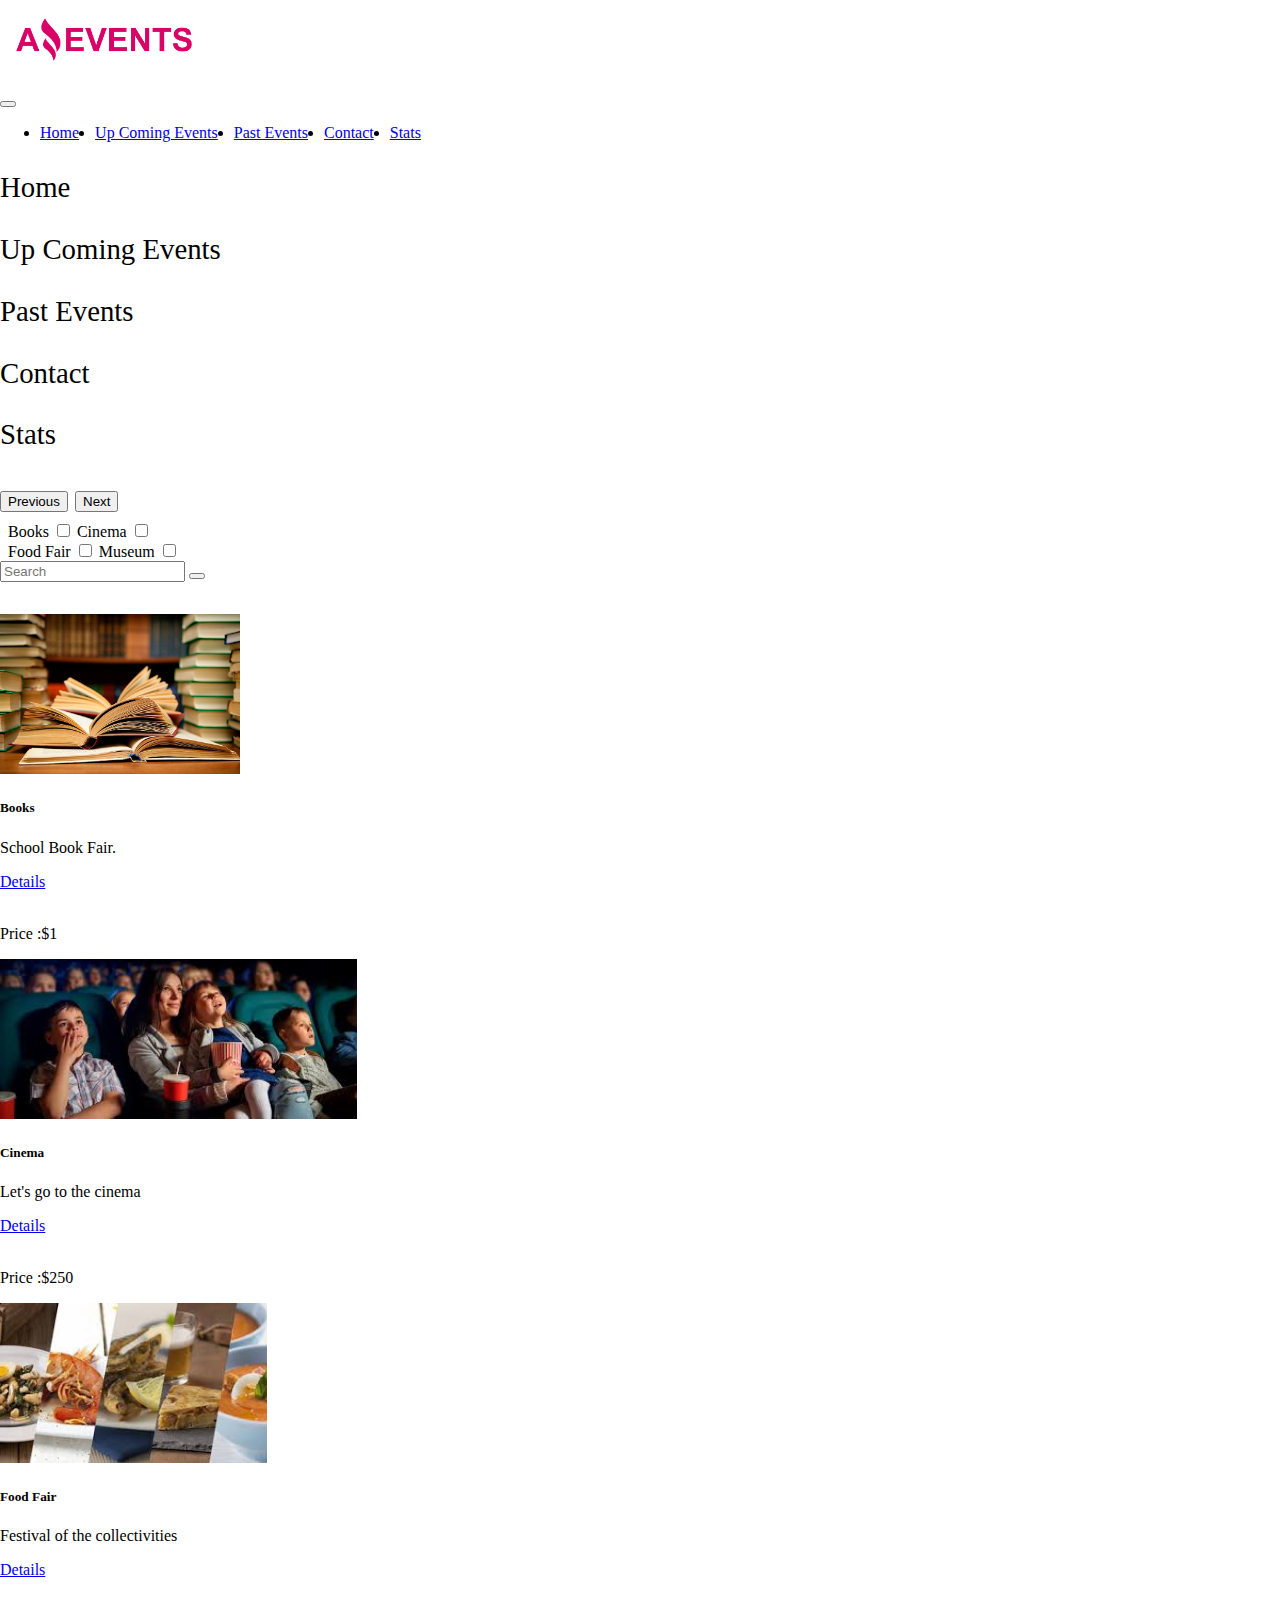
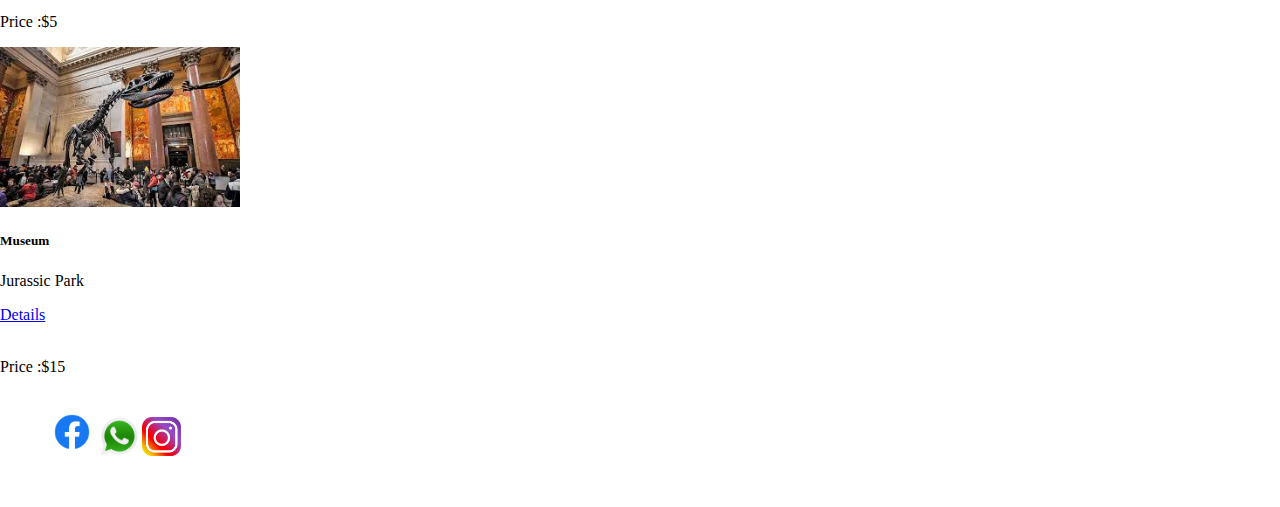
<file: assets/index.html>
<!DOCTYPE html>
<html lang="en">
<head>
    <meta charset="UTF-8">
    <meta http-equiv="X-UA-Compatible" content="IE=edge">
    <meta name="viewport" content="width=device-width, initial-scale=1.0">
    <link rel="stylesheet" href="../assets/style/style.css">
    <link href="https://cdn.jsdelivr.net/npm/bootstrap@5.3.0-alpha3/dist/css/bootstrap.min.css" rel="stylesheet" integrity="sha384-KK94CHFLLe+nY2dmCWGMq91rCGa5gtU4mk92HdvYe+M/SXH301p5ILy+dN9+nJOZ" crossorigin="anonymous">
    <link rel="shortcut icon" href="./imgs/Logo Amazing Events 2.png" type="image/x-icon">
    <title>Events</title>
</head>
<body>
    <header class="bg-dark" >    
        <div class="d-flex justify-content-sm-between ">
            <img class="logo" src="./imgs/Logo Amazing Events.png" alt="">
        <nav id="nav-bar"  class="navbar navbar-expand-lg navbar d-flex flex-row mb-3 ">
            <div class="container-fluid">
              <button class="navbar-toggler" type="button" data-bs-toggle="collapse" data-bs-target="#navbarText" aria-controls="navbarText" aria-expanded="false" aria-label="Toggle navigation">
                <span class="navbar-toggler-icon bg-white"></span>
              </button>
              <div class="collapse navbar-collapse" id="navbarText">
                <ul id="ul-nav" class="navbar-nav me-auto mb-2 mb-lg-0">
                  <li class="nav-item border border-dark-subtle rounded-2 ">
                    <a class="nav-link active text-white" aria-current="page" href="#" id="items-bar1">Home</a>
                  </li>
                  <li class="nav-item border border-dark-subtle rounded-2">
                    <a class="nav-link text-white" href="./pages/upcoming.html" id="items-bar2">Up Coming Events</a>
                  </li>
                  <li class="nav-item border border-dark-subtle rounded-2">
                    <a class="nav-link text-white" href="./pages/pastevents.html" id="items-bar3">Past Events</a>
                  </li>
                  <li class="nav-item border border-dark-subtle rounded-2">
                    <a class="nav-link text-white" href="./pages/contact.html" id="items-bar4"> Contact</a>
                  </li>
                  <li class="nav-item border border-dark-subtle rounded-2">
                    <a class="nav-link text-white" href="./pages/stats.html" id="items-bar5">Stats</a>
                  </li>
                </ul>
              </div>
            </div>
          </nav>
        </div>
        <div id="carouselExampleControlsNoTouching" class="carousel slide bg-dark" data-bs-touch="false">
            <div class="carousel-inner">
              <div class="carousel-item active text-center text-white">
                <p>Home</p>
              </div>
              <div class="carousel-item text-center text-white">
                <p>Up Coming Events</p>
              </div>
              <div class="carousel-item text-center text-white">
                <p>Past Events</p>
              </div>
              <div class="carousel-item text-center text-white">
                <p>Contact</p>
              </div>
              <div class="carousel-item text-center text-white">
                <p>Stats</p>
              </div>
            </div>
            <button class="carousel-control-prev" type="button" data-bs-target="#carouselExampleControlsNoTouching" data-bs-slide="prev">
              <span class="carousel-control-prev-icon" aria-hidden="true"></span>
              <span class="visually-hidden">Previous</span>
            </button>
            <button class="carousel-control-next" type="button" data-bs-target="#carouselExampleControlsNoTouching" data-bs-slide="next">
              <span class="carousel-control-next-icon" aria-hidden="true"></span>
              <span class="visually-hidden">Next</span>
            </button>
          </div>
    </header>
    <main>
      <article class=" d-flex justify-content-around">
        <div id="checkbox" class="d-flex flex-column  ">
          <div><label for="check-books" >Books <input class="form-check-input" id="check-books" type="checkbox"></label>
            <label for="check-cine">Cinema <input class="form-check-input" type="checkbox" id="check-cine"></label></div>
          <div><label for="check-food">Food Fair <input class="form-check-input" type="checkbox" id="check-food"></label>
            <label for="check-museum">Museum <input class="form-check-input" type="checkbox" id="check-museum"></label></div>
        </div>
        <nav class="navbar bg-body-tertiary">
          <div class="container-fluid">
            <form class="d-flex" role="search">
              <input class="form-control me-2" type="search" placeholder="Search" aria-label="Search">
              <button class="btn btn-outline-success" type="submit"></button>
            </form>
          </div>
        </nav> 
      </article>
     
           
        <div id="cards" class="d-flex justify-content-center row">
            <div class="card shadow" style="width: 18rem;">
                <img src="./imgs/Books.jpg" class="card-img-top" alt="...">
                <div class="card-body">
                  <h5 class="card-title">Books</h5>
                  <p class="card-text">School Book Fair.</p>
                  <a href="./pages/books.html" class="btn btn-primary">Details</a><br><br>
                  <p>Price :$1</p>
                </div>
              </div>
              <div class="card shadow" style="width: 18rem;">
                <img src="./imgs/Cine7.jpg" class="card-img-top" alt="...">
                <div class="card-body">
                  <h5 class="card-title">Cinema</h5>
                  <p class="card-text">Let's go to the cinema</p>
                  <a href="./pages/cinema.html" class="btn btn-primary">Details</a><br><br>
                  <p>Price :$250</p>
                </div>
              </div>
              <div class="card shadow" style="width: 18rem;">
                <img src="./imgs/Feria de comidas7.jpg" class="card-img-top" alt="...">
                <div class="card-body">
                  <h5 class="card-title">Food Fair</h5>
                  <p class="card-text">Festival of the collectivities</p>
                  <a href="./pages/foodfair.html" class="btn btn-primary">Details</a><br><br>
                  <p>Price :$5</p>
                </div>
              </div>
              <div class="card shadow" style="width: 18rem;">
                <img src="./imgs/Salida al museo5.jpg" class="card-img-top" alt="...">
                <div class="card-body">
                  <h5 class="card-title">Museum</h5>
                  <p class="card-text">Jurassic Park</p>
                  <a href="./pages/museum.html" class="btn btn-primary">Details</a><br><br>
                  <p>Price :$15</p>
                </div>
              </div>
        </div>
    </main>
    <footer class="d-flex justify-content-between align-items-center bg-dark "> 
      <div id="container-png" class="d-flex justify-content-between align-items-center">
        <a href=""><img class="png1" src="./imgs/facebook-logo-0.png" alt=""></a>
        <a href=""><img class="png2" src="./imgs/pngtree-whatsapp-phone-icon-png-image_6315989.png" alt=""></a>
        <a href=""><img class="png2" src="./imgs/instagram-logo-svg-vector-for-print.svg" alt=""></a>
      </div>
      <h3>
        Cohort-48
      </h3>
    </footer>

    <script src="https://cdn.jsdelivr.net/npm/bootstrap@5.3.0-alpha3/dist/js/bootstrap.bundle.min.js" integrity="sha384-ENjdO4Dr2bkBIFxQpeoTz1HIcje39Wm4jDKdf19U8gI4ddQ3GYNS7NTKfAdVQSZe" crossorigin="anonymous"></script>
    </body>
    </html>
</file>
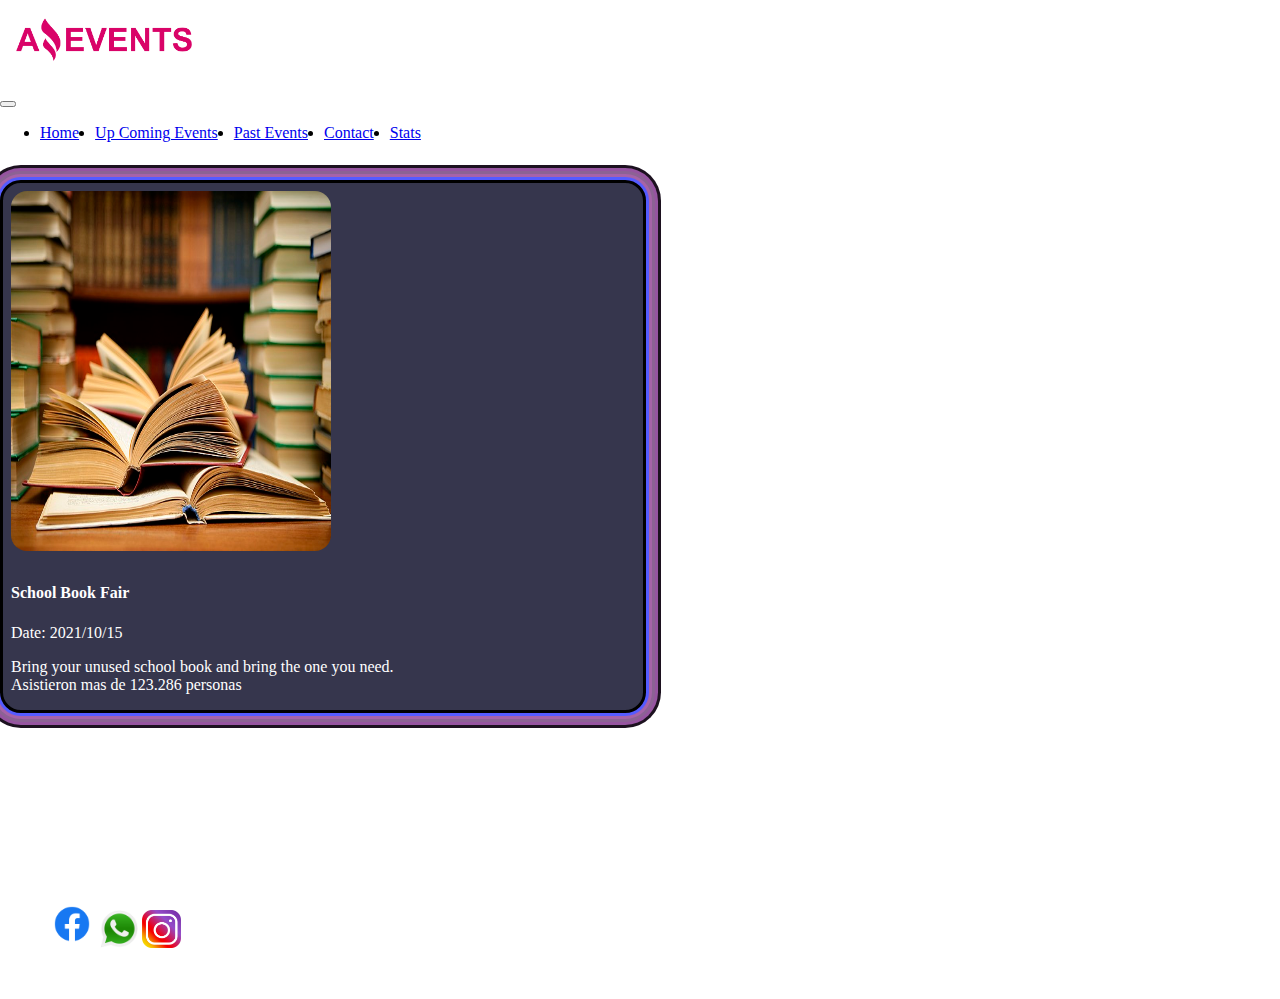
<file: assets/pages/books.html>
<!DOCTYPE html>
<html lang="en">
<head>
    <meta charset="UTF-8">
    <meta http-equiv="X-UA-Compatible" content="IE=edge">
    <meta name="viewport" content="width=device-width, initial-scale=1.0">
    <link rel="stylesheet" href="../style/style.css">
    <link href="https://cdn.jsdelivr.net/npm/bootstrap@5.3.0-alpha3/dist/css/bootstrap.min.css" rel="stylesheet" integrity="sha384-KK94CHFLLe+nY2dmCWGMq91rCGa5gtU4mk92HdvYe+M/SXH301p5ILy+dN9+nJOZ" crossorigin="anonymous">
    <link rel="shortcut icon" href="../imgs/Logo Amazing Events 2.png" type="image/x-icon">
    <title>Events</title>
</head>
<body>
    <header class="bg-dark" >
        
        <div class="d-flex justify-content-sm-between ">
            <img class="logo" src="../imgs/Logo Amazing Events.png" alt="">
        <nav id="nav-bar" class="navbar navbar-expand-lg navbar d-flex flex-row mb-3 ">
            <div class="container-fluid">
              <button class="navbar-toggler" type="button" data-bs-toggle="collapse" data-bs-target="#navbarText" aria-controls="navbarText" aria-expanded="false" aria-label="Toggle navigation">
                <span class="navbar-toggler-icon bg-white"></span>
              </button>
              <div class="collapse navbar-collapse" id="navbarText">
                <ul id="ul-nav" class="navbar-nav me-auto mb-2 mb-lg-0">
                  <li class="nav-item border border-dark-subtle rounded-2 ">
                    <a class="nav-link active text-white" aria-current="page" href="../index.html">Home</a>
                  </li>
                  <li class="nav-item border border-dark-subtle rounded-2">
                    <a class="nav-link text-white" href="./upcoming.html" id="items-bar">Up Coming Events</a>
                  </li>
                  <li class="nav-item border border-dark-subtle rounded-2">
                    <a class="nav-link text-white" href="./pastevents.html" id="items-bar">Past Events</a>
                  </li>
                  <li class="nav-item border border-dark-subtle rounded-2">
                    <a class="nav-link text-white" href="./contact.html" id="items-bar"> Contact</a>
                  </li>
                  <li class="nav-item border border-dark-subtle rounded-2">
                    <a class="nav-link text-white" href="./stats.html" id="items-bar">Stats</a>
                  </li>
                </ul>
              </div>
            </div>
          </nav>
        </div>
        
    </header>
    <main class="d-flex justify-content-center align-items-center">
        <article id="card-details" class="d-flex align-content-center">
            <img id="details" src="../imgs/Books.jpg" alt="">
            <div class="decription-details">
         <h4>School Book Fair</h4>
         <p>Date: 2021/10/15</p>
         <p>
            Bring your unused school book and bring the one you need. <br>
            Asistieron mas de 123.286 personas<br>
         </p>
            </div>
        </article>
    </main>
    <footer class="d-flex justify-content-between align-items-center bg-dark "> 
      <div id="container-png" class="d-flex justify-content-between align-items-center">
        <a href=""><img class="png1" src="../imgs/facebook-logo-0.png" alt=""></a>
        <a href=""><img class="png2" src="../imgs/pngtree-whatsapp-phone-icon-png-image_6315989.png" alt=""></a>
        <a href=""><img class="png2" src="../imgs/instagram-logo-svg-vector-for-print.svg" alt=""></a>
      </div>
      <h3>
        Cohort-48
      </h3>
    </footer>

    <script src="https://cdn.jsdelivr.net/npm/bootstrap@5.3.0-alpha3/dist/js/bootstrap.bundle.min.js" integrity="sha384-ENjdO4Dr2bkBIFxQpeoTz1HIcje39Wm4jDKdf19U8gI4ddQ3GYNS7NTKfAdVQSZe" crossorigin="anonymous"></script>
    </body>
    </html>
</file>
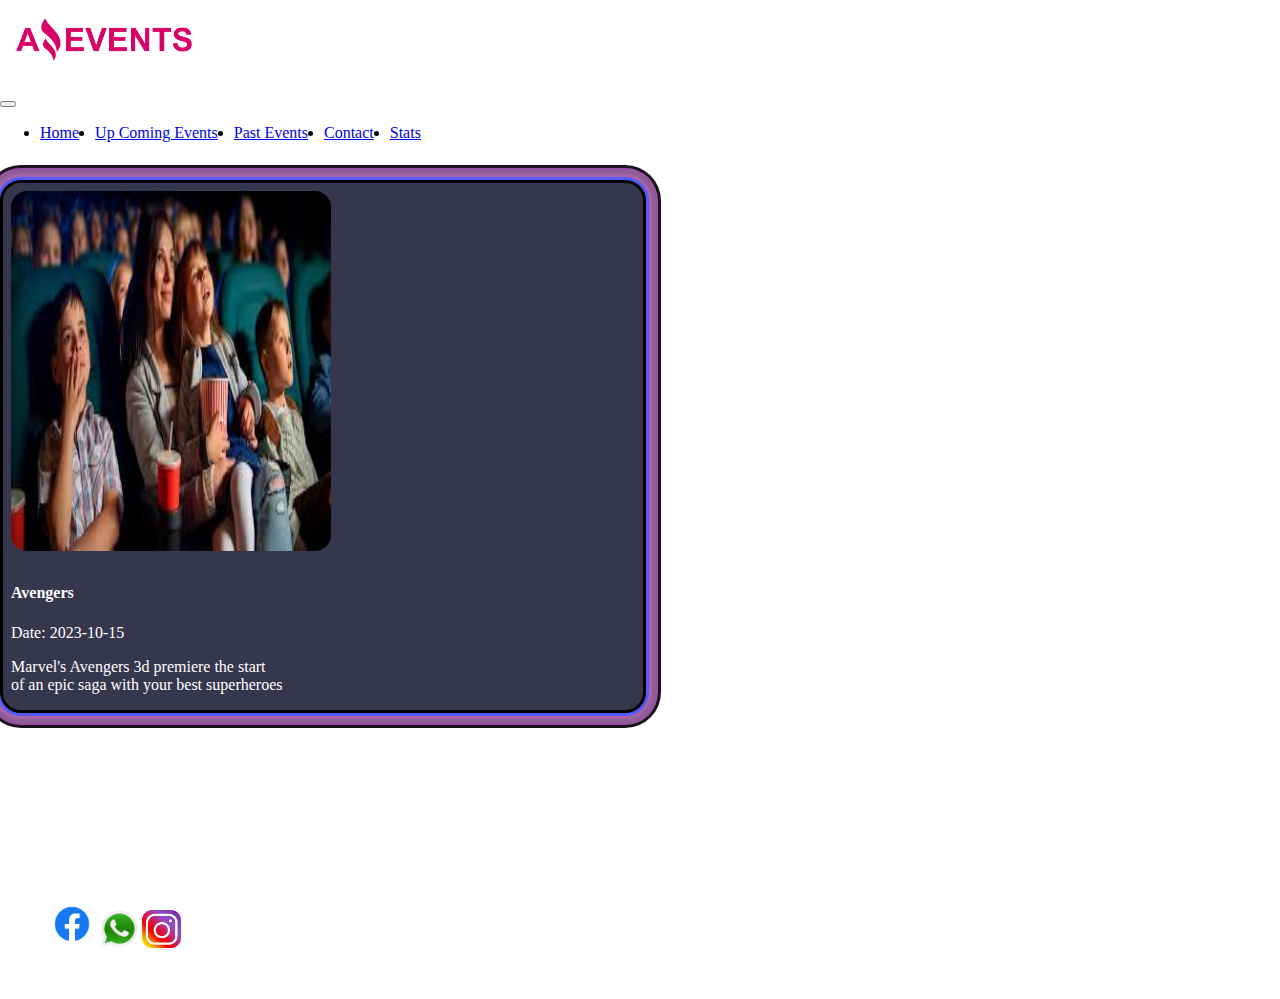
<file: assets/pages/cinema.html>
<!DOCTYPE html>
<html lang="en">
<head>
    <meta charset="UTF-8">
    <meta http-equiv="X-UA-Compatible" content="IE=edge">
    <meta name="viewport" content="width=device-width, initial-scale=1.0">
    <link rel="stylesheet" href="../style/style.css">
    <link href="https://cdn.jsdelivr.net/npm/bootstrap@5.3.0-alpha3/dist/css/bootstrap.min.css" rel="stylesheet" integrity="sha384-KK94CHFLLe+nY2dmCWGMq91rCGa5gtU4mk92HdvYe+M/SXH301p5ILy+dN9+nJOZ" crossorigin="anonymous">
    <link rel="shortcut icon" href="../imgs/Logo Amazing Events 2.png" type="image/x-icon">
    <title>Events</title>
</head>
<body>
    <header class="bg-dark" >
        <div class="d-flex justify-content-sm-between ">
            <img class="logo" src="../imgs/Logo Amazing Events.png" alt="">
        <nav id="nav-bar" class="navbar navbar-expand-lg navbar d-flex flex-row mb-3 ">
            <div class="container-fluid">
              <button class="navbar-toggler" type="button" data-bs-toggle="collapse" data-bs-target="#navbarText" aria-controls="navbarText" aria-expanded="false" aria-label="Toggle navigation">
                <span class="navbar-toggler-icon bg-white"></span>
              </button>
              <div class="collapse navbar-collapse" id="navbarText">
                <ul id="ul-nav" class="navbar-nav me-auto mb-2 mb-lg-0">
                  <li class="nav-item border border-dark-subtle rounded-2 ">
                    <a class="nav-link active text-white" aria-current="page" href="../index.html" id="items-bar">Home</a>
                  </li>
                  <li class="nav-item border border-dark-subtle rounded-2">
                    <a class="nav-link text-white" href="./upcoming.html" id="items-bar">Up Coming Events</a>
                  </li>
                  <li class="nav-item border border-dark-subtle rounded-2">
                    <a class="nav-link text-white" href="./pastevents.html" id="items-bar">Past Events</a>
                  </li>
                  <li class="nav-item border border-dark-subtle rounded-2">
                    <a class="nav-link text-white" href="./contact.html" id="items-bar"> Contact</a>
                  </li>
                  <li class="nav-item border border-dark-subtle rounded-2">
                    <a class="nav-link text-white" href="./stats.html" id="items-bar">Stats</a>
                  </li>
                </ul>
              </div>
            </div>
          </nav>
        </div>
   
    </header>
       <main class="d-flex justify-content-center align-items-center">
        <article id="card-details" class="d-flex align-content-center">
            <img id="details" class="d-flex object-fit-cover" src="../imgs/Cine7.jpg" alt="">
            <div class="decription-details">
         <h4>Avengers</h4>
         <p>Date: 2023-10-15</p>
         <p>
            Marvel's Avengers 3d premiere the start<br>
            of an epic saga with your best superheroes
         </p>
            </div>
        </article>
    </main>
    <footer class="d-flex justify-content-between align-items-center bg-dark "> 
      <div id="container-png" class="d-flex justify-content-between align-items-center">
        <a href=""><img class="png1" src="../imgs/facebook-logo-0.png" alt=""></a>
        <a href=""><img class="png2" src="../imgs/pngtree-whatsapp-phone-icon-png-image_6315989.png" alt=""></a>
        <a href=""><img class="png2" src="../imgs/instagram-logo-svg-vector-for-print.svg" alt=""></a>
      </div>
      <h3>
        Cohort-48
      </h3>
    </footer>

    <script src="https://cdn.jsdelivr.net/npm/bootstrap@5.3.0-alpha3/dist/js/bootstrap.bundle.min.js" integrity="sha384-ENjdO4Dr2bkBIFxQpeoTz1HIcje39Wm4jDKdf19U8gI4ddQ3GYNS7NTKfAdVQSZe" crossorigin="anonymous"></script>
    </body>
    </html>
</file>
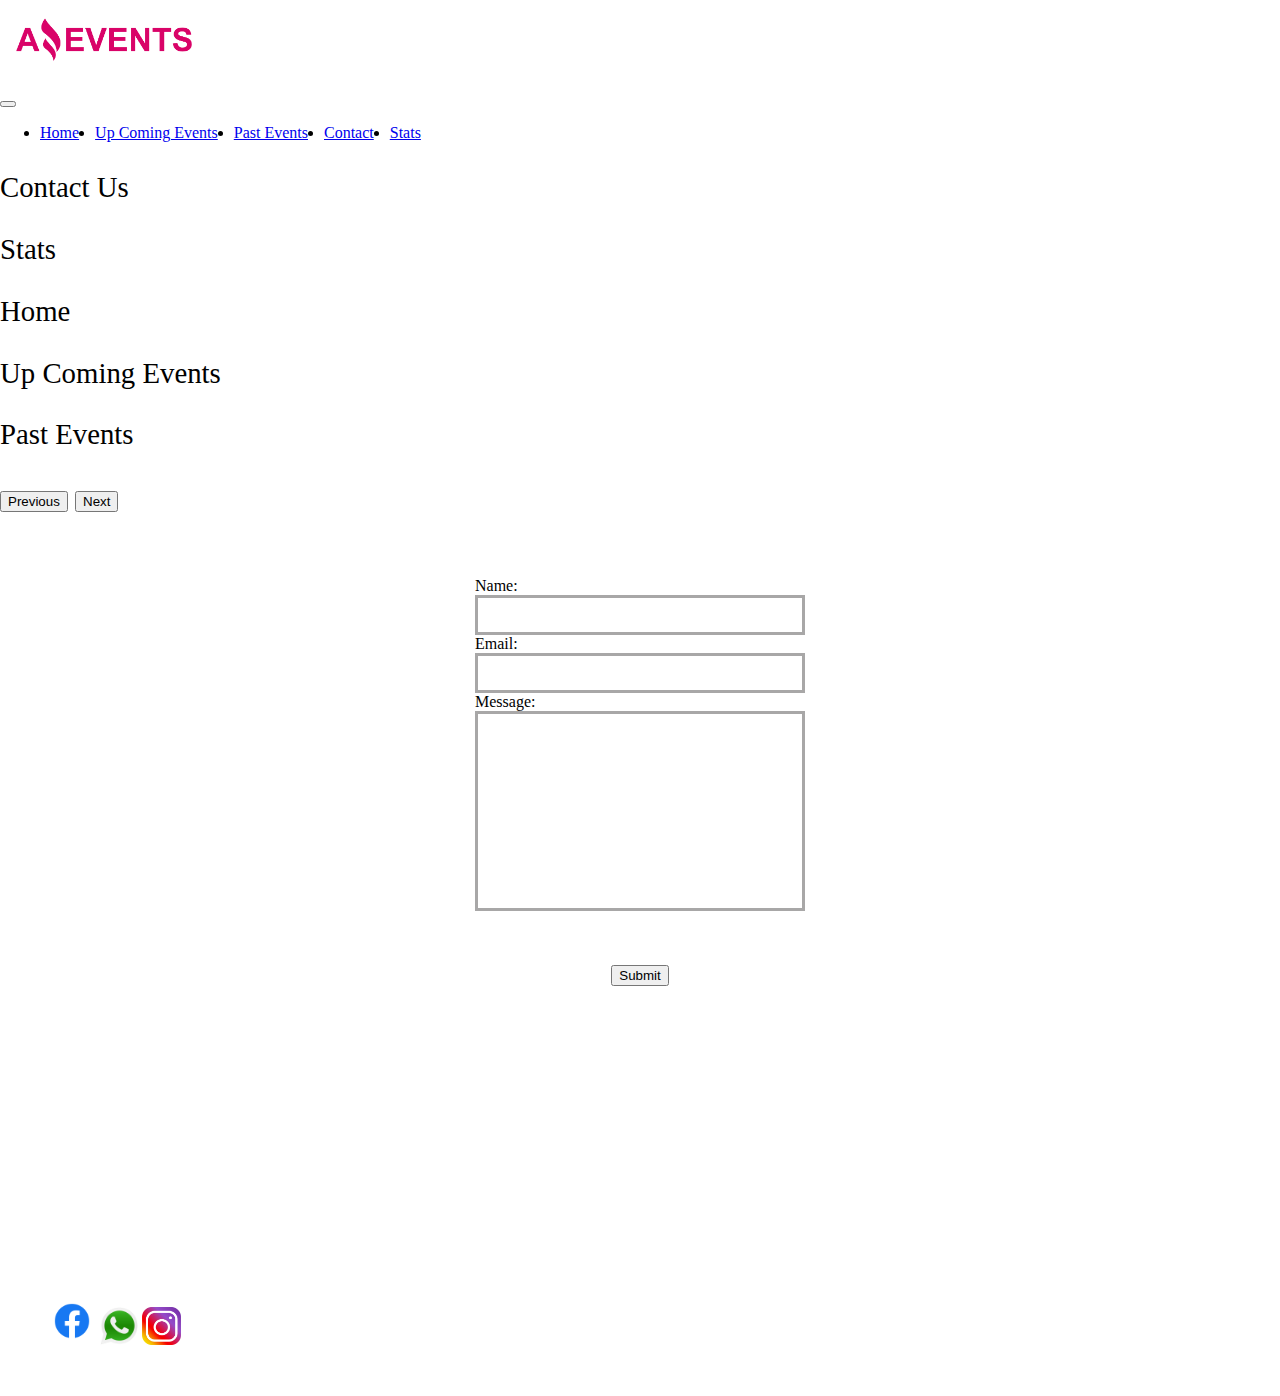
<file: assets/pages/contact.html>
<!DOCTYPE html>
<html lang="en">
<head>
    <meta charset="UTF-8">
    <meta http-equiv="X-UA-Compatible" content="IE=edge">
    <meta name="viewport" content="width=device-width, initial-scale=1.0">
    <link rel="stylesheet" href="../style/style.css">
    <link href="https://cdn.jsdelivr.net/npm/bootstrap@5.3.0-alpha3/dist/css/bootstrap.min.css" rel="stylesheet" integrity="sha384-KK94CHFLLe+nY2dmCWGMq91rCGa5gtU4mk92HdvYe+M/SXH301p5ILy+dN9+nJOZ" crossorigin="anonymous">
    <link rel="shortcut icon" href="../imgs/Logo Amazing Events 2.png" type="image/x-icon">
    <title>Events</title>
</head>
<body>
    <header class="bg-dark" >
        <div class="d-flex justify-content-sm-between ">
            <img class="logo" src="../imgs/Logo Amazing Events.png" alt="">
        <nav id="nav-bar" class="navbar navbar-expand-lg navbar d-flex flex-row mb-3 ">
            <div class="container-fluid">
              <button class="navbar-toggler" type="button" data-bs-toggle="collapse" data-bs-target="#navbarText" aria-controls="navbarText" aria-expanded="false" aria-label="Toggle navigation">
                <span class="navbar-toggler-icon bg-white"></span>
              </button>
              <div class="collapse navbar-collapse" id="navbarText">
                <ul id="ul-nav" class="navbar-nav me-auto mb-2 mb-lg-0">
                  <li class="nav-item border border-dark-subtle rounded-2 ">
                    <a class="nav-link active text-white" aria-current="page" href="../index.html" id="items-bar1">Home</a>
                  </li>
                  <li class="nav-item border border-dark-subtle rounded-2">
                    <a class="nav-link text-white" href="./upcoming.html" id="items-bar2">Up Coming Events</a>
                  </li>
                  <li class="nav-item border border-dark-subtle rounded-2">
                    <a class="nav-link text-white" href="./pastevents.html" id="items-bar3">Past Events</a>
                  </li>
                  <li class="nav-item border border-dark-subtle rounded-2">
                    <a class="nav-link text-white" href="#" id="items-bar4"> Contact</a>
                  </li>
                  <li class="nav-item border border-dark-subtle rounded-2">
                    <a class="nav-link text-white" href="./stats.html" id="items-bar5">Stats</a>
                  </li>
                </ul>
              </div>
            </div>
          </nav>
        </div>
        <div id="carouselExampleControlsNoTouching" class="carousel slide bg-dark" data-bs-touch="false">
            <div class="carousel-inner">
              <div class="carousel-item active text-center text-white">
                <p>Contact Us</p>
              </div>
              <div class="carousel-item text-center text-white">
                <p>Stats</p>
              </div>
              <div class="carousel-item  text-center text-white">
                <p>Home</p>
              </div>
              <div class="carousel-item text-center text-white">
                <p>Up Coming Events</p>
              </div>
              <div class="carousel-item text-center text-white">
                <p>Past Events</p>
              </div>
            </div>
            <button class="carousel-control-prev" type="button" data-bs-target="#carouselExampleControlsNoTouching" data-bs-slide="prev">
              <span class="carousel-control-prev-icon" aria-hidden="true"></span>
              <span class="visually-hidden">Previous</span>
            </button>
            <button class="carousel-control-next" type="button" data-bs-target="#carouselExampleControlsNoTouching" data-bs-slide="next">
              <span class="carousel-control-next-icon" aria-hidden="true"></span>
              <span class="visually-hidden">Next</span>
            </button>
          </div>
    </header>
    <main>
        <form id="form-contact" action="./show_data.html" method="get">
          <label for="">Name:<br><input class="form-control" type="text" name="" id="text-name"></label>
            <label for="Email">Email:<br><input class="form-control" type="email" name="email" id="text-email"></label>
            <label for="">Message:<br><input class="form-control" type="text" name="" id="text-mssg"></label>
        <br><br><br>
          <button type="submit" class="btn btn-primary" name="">Submit</button>
        </form>
    </main>
    <footer class="d-flex justify-content-between align-items-center bg-dark "> 
      <div id="container-png" class="d-flex justify-content-between align-items-center">
        <a href=""><img class="png1" src="../imgs/facebook-logo-0.png" alt=""></a>
        <a href=""><img class="png2" src="../imgs/pngtree-whatsapp-phone-icon-png-image_6315989.png" alt=""></a>
        <a href=""><img class="png2" src="../imgs/instagram-logo-svg-vector-for-print.svg" alt=""></a>
      </div>
      <h3>
        Cohort-48
      </h3>
    </footer>
    <script src="https://cdn.jsdelivr.net/npm/bootstrap@5.3.0-alpha3/dist/js/bootstrap.bundle.min.js" integrity="sha384-ENjdO4Dr2bkBIFxQpeoTz1HIcje39Wm4jDKdf19U8gI4ddQ3GYNS7NTKfAdVQSZe" crossorigin="anonymous"></script>
    </body>
    </html>
</file>
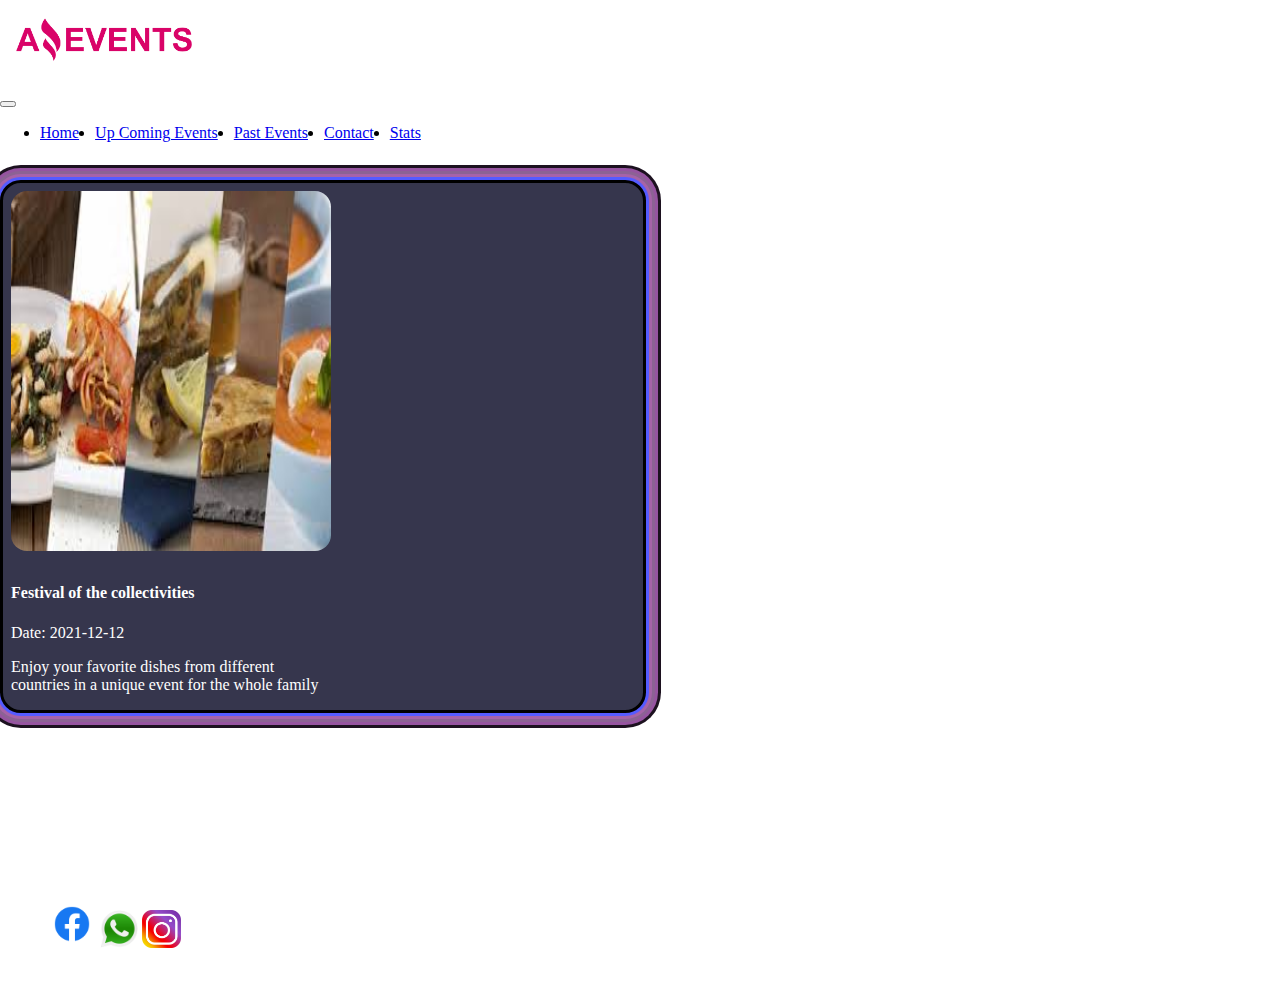
<file: assets/pages/foodfair.html>
<!DOCTYPE html>
<html lang="en">
<head>
    <meta charset="UTF-8">
    <meta http-equiv="X-UA-Compatible" content="IE=edge">
    <meta name="viewport" content="width=device-width, initial-scale=1.0">
    <link rel="stylesheet" href="../style/style.css">
    <link href="https://cdn.jsdelivr.net/npm/bootstrap@5.3.0-alpha3/dist/css/bootstrap.min.css" rel="stylesheet" integrity="sha384-KK94CHFLLe+nY2dmCWGMq91rCGa5gtU4mk92HdvYe+M/SXH301p5ILy+dN9+nJOZ" crossorigin="anonymous">
    <link rel="shortcut icon" href="../imgs/Logo Amazing Events 2.png" type="image/x-icon">
    <title>Events</title>
</head>
<body>
    <header class="bg-dark" >
        
        <div class="d-flex justify-content-sm-between ">
            <img class="logo" src="../imgs/Logo Amazing Events.png" alt="">
        <nav id="nav-bar" class="navbar navbar-expand-lg navbar d-flex flex-row mb-3 ">
            <div class="container-fluid">
              <button class="navbar-toggler" type="button" data-bs-toggle="collapse" data-bs-target="#navbarText" aria-controls="navbarText" aria-expanded="false" aria-label="Toggle navigation">
                <span class="navbar-toggler-icon bg-white"></span>
              </button>
              <div class="collapse navbar-collapse" id="navbarText">
                <ul id="ul-nav" class="navbar-nav me-auto mb-2 mb-lg-0">
                  <li class="nav-item border border-dark-subtle rounded-2 ">
                    <a class="nav-link active text-white" aria-current="page" href="../index.html" id="items-bar1">Home</a>
                  </li>
                  <li class="nav-item border border-dark-subtle rounded-2">
                    <a class="nav-link text-white" href="./upcoming.html" id="items-bar2">Up Coming Events</a>
                  </li>
                  <li class="nav-item border border-dark-subtle rounded-2">
                    <a class="nav-link text-white" href="./pastevents.html" id="items-bar3">Past Events</a>
                  </li>
                  <li class="nav-item border border-dark-subtle rounded-2">
                    <a class="nav-link text-white" href="./contact.html" id="items-bar4"> Contact</a>
                  </li>
                  <li class="nav-item border border-dark-subtle rounded-2">
                    <a class="nav-link text-white" href="./stats.html" id="items-bar5">Stats</a>
                  </li>
                </ul>
              </div>
            </div>
          </nav>
        </div>
        
    </header>
    <main class="d-flex justify-content-center align-items-center">
        <article id="card-details" class="d-flex align-content-center">
            <img id="details" class="d-flex object-fit-cover" src="../imgs/Feria de comidas7.jpg" alt="">
            <div class="decription-details">
         <h4>Festival of the collectivities</h4>
         <p>Date: 2021-12-12</p>
         <p>
            Enjoy your favorite dishes from different<br>
            countries in a unique event for the whole family
         </p>
            </div>
        </article>
    </main>
    <footer class="d-flex justify-content-between align-items-center bg-dark "> 
      <div id="container-png" class="d-flex justify-content-between align-items-center">
        <a href=""><img class="png1" src="../imgs/facebook-logo-0.png" alt=""></a>
        <a href=""><img class="png2" src="../imgs/pngtree-whatsapp-phone-icon-png-image_6315989.png" alt=""></a>
        <a href=""><img class="png2" src="../imgs/instagram-logo-svg-vector-for-print.svg" alt=""></a>
      </div>
      <h3>
        Cohort-48
      </h3>
    </footer>

    <script src="https://cdn.jsdelivr.net/npm/bootstrap@5.3.0-alpha3/dist/js/bootstrap.bundle.min.js" integrity="sha384-ENjdO4Dr2bkBIFxQpeoTz1HIcje39Wm4jDKdf19U8gI4ddQ3GYNS7NTKfAdVQSZe" crossorigin="anonymous"></script>
    </body>
    </html>
</file>
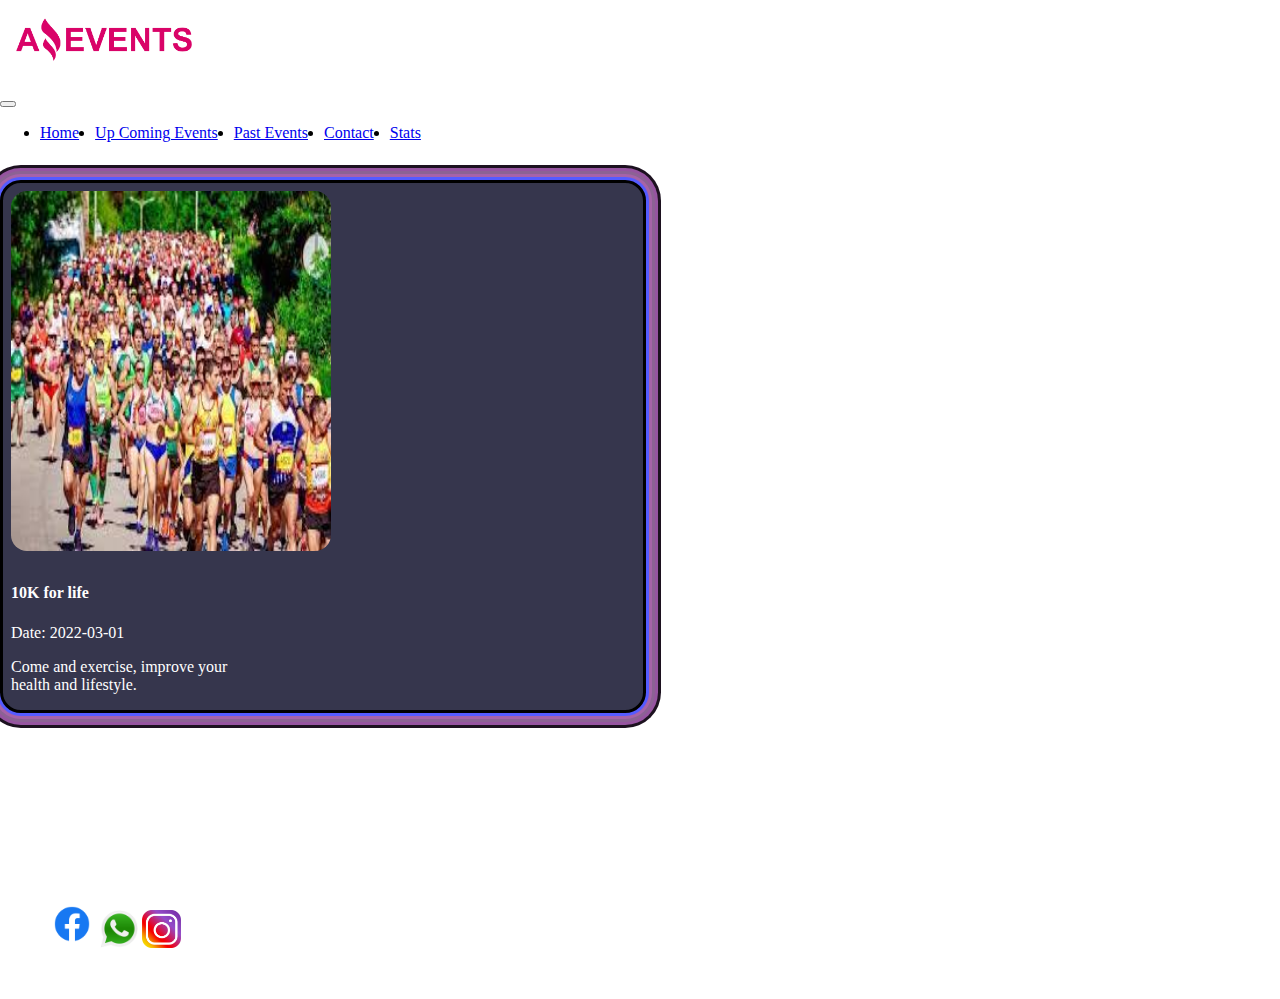
<file: assets/pages/marathon.html>
<!DOCTYPE html>
<html lang="en">
<head>
    <meta charset="UTF-8">
    <meta http-equiv="X-UA-Compatible" content="IE=edge">
    <meta name="viewport" content="width=device-width, initial-scale=1.0">
    <link rel="stylesheet" href="../style/style.css">
    <link href="https://cdn.jsdelivr.net/npm/bootstrap@5.3.0-alpha3/dist/css/bootstrap.min.css" rel="stylesheet" integrity="sha384-KK94CHFLLe+nY2dmCWGMq91rCGa5gtU4mk92HdvYe+M/SXH301p5ILy+dN9+nJOZ" crossorigin="anonymous">
    <link rel="shortcut icon" href="../imgs/Logo Amazing Events 2.png" type="image/x-icon">
    <title>Events</title>
</head>
<body>
    <header class="bg-dark" >
        <div class="d-flex justify-content-sm-between ">
            <img class="logo" src="../imgs/Logo Amazing Events.png" alt="">
        <nav id="nav-bar" class="navbar navbar-expand-lg navbar d-flex flex-row mb-3 ">
            <div class="container-fluid">
              <button class="navbar-toggler" type="button" data-bs-toggle="collapse" data-bs-target="#navbarText" aria-controls="navbarText" aria-expanded="false" aria-label="Toggle navigation">
                <span class="navbar-toggler-icon bg-white"></span>
              </button>
              <div class="collapse navbar-collapse" id="navbarText">
                <ul id="ul-nav" class="navbar-nav me-auto mb-2 mb-lg-0">
                  <li class="nav-item border border-dark-subtle rounded-2 ">
                    <a class="nav-link active text-white" aria-current="page" href="../index.html" id="items-bar1">Home</a>
                  </li>
                  <li class="nav-item border border-dark-subtle rounded-2">
                    <a class="nav-link text-white" href="./upcoming.html" id="items-bar2">Up Coming Events</a>
                  </li>
                  <li class="nav-item border border-dark-subtle rounded-2">
                    <a class="nav-link text-white" href="./pastevents.html" id="items-bar3">Past Events</a>
                  </li>
                  <li class="nav-item border border-dark-subtle rounded-2">
                    <a class="nav-link text-white" href="./contact.html" id="items-bar4"> Contact</a>
                  </li>
                  <li class="nav-item border border-dark-subtle rounded-2">
                    <a class="nav-link text-white" href="./stats.html" id="items-bar5">Stats</a>
                  </li>
                </ul>
              </div>
            </div>
          </nav>
        </div>
        
    </header>
    <main class="d-flex justify-content-center align-items-center">
        <article id="card-details" class="d-flex align-content-center">
            <img id="details" class="d-flex object-fit-cover" src="../imgs/Maraton3.jpg" alt="">
            <div class="decription-details">
         <h4>10K for life</h4>
         <p>Date: 2022-03-01</p>
         <p>
            Come and exercise, improve your <br>
            health and lifestyle.
         </p>
            </div>
        </article>
    </main>
    <footer class="d-flex justify-content-between align-items-center bg-dark "> 
      <div id="container-png" class="d-flex justify-content-between align-items-center">
        <a href=""><img class="png1" src="../imgs/facebook-logo-0.png" alt=""></a>
        <a href=""><img class="png2" src="../imgs/pngtree-whatsapp-phone-icon-png-image_6315989.png" alt=""></a>
        <a href=""><img class="png2" src="../imgs/instagram-logo-svg-vector-for-print.svg" alt=""></a>
      </div>
      <h3>
        Cohort-48
      </h3>
    </footer>

    <script src="https://cdn.jsdelivr.net/npm/bootstrap@5.3.0-alpha3/dist/js/bootstrap.bundle.min.js" integrity="sha384-ENjdO4Dr2bkBIFxQpeoTz1HIcje39Wm4jDKdf19U8gI4ddQ3GYNS7NTKfAdVQSZe" crossorigin="anonymous"></script>
    </body>
    </html>
</file>
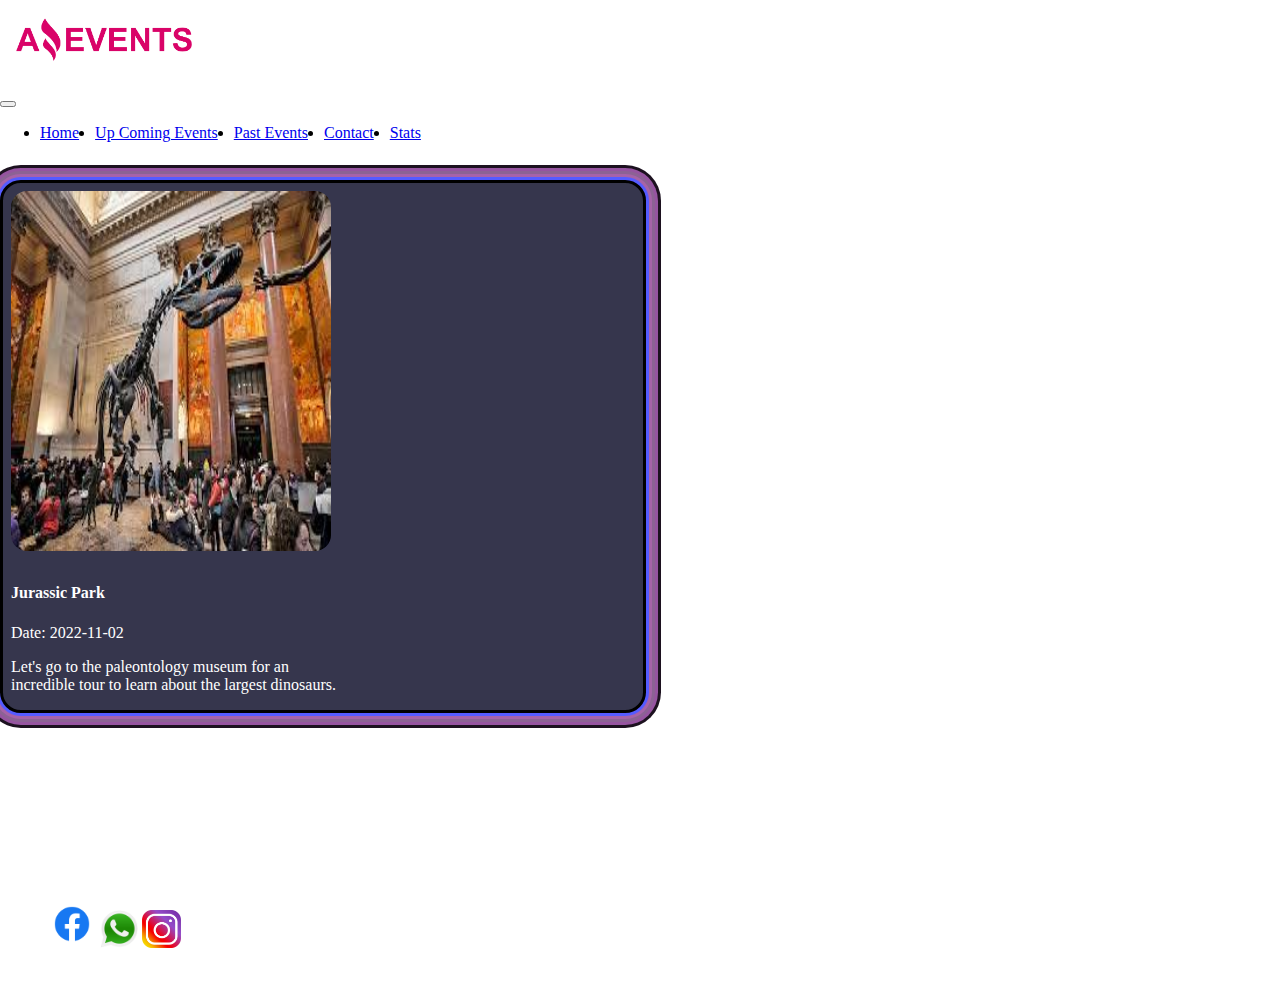
<file: assets/pages/museum.html>
<!DOCTYPE html>
<html lang="en">
<head>
    <meta charset="UTF-8">
    <meta http-equiv="X-UA-Compatible" content="IE=edge">
    <meta name="viewport" content="width=device-width, initial-scale=1.0">
    <link rel="stylesheet" href="../style/style.css">
    <link href="https://cdn.jsdelivr.net/npm/bootstrap@5.3.0-alpha3/dist/css/bootstrap.min.css" rel="stylesheet" integrity="sha384-KK94CHFLLe+nY2dmCWGMq91rCGa5gtU4mk92HdvYe+M/SXH301p5ILy+dN9+nJOZ" crossorigin="anonymous">
    <link rel="shortcut icon" href="../imgs/Logo Amazing Events 2.png" type="image/x-icon">
    <title>Events</title>
</head>
<body>
    <header class="bg-dark" >
        <div class="d-flex justify-content-sm-between ">
            <img class="logo" src="../imgs/Logo Amazing Events.png" alt="">
        <nav id="nav-bar" class="navbar navbar-expand-lg navbar d-flex flex-row mb-3 ">
            <div class="container-fluid">
              <button class="navbar-toggler" type="button" data-bs-toggle="collapse" data-bs-target="#navbarText" aria-controls="navbarText" aria-expanded="false" aria-label="Toggle navigation">
                <span class="navbar-toggler-icon bg-white"></span>
              </button>
              <div class="collapse navbar-collapse" id="navbarText">
                <ul id="ul-nav" class="navbar-nav me-auto mb-2 mb-lg-0">
                  <li class="nav-item border border-dark-subtle rounded-2 ">
                    <a class="nav-link active text-white" aria-current="page" href="../index.html"id="items-bar1">Home</a>
                  </li>
                  <li class="nav-item border border-dark-subtle rounded-2">
                    <a class="nav-link text-white" href="./upcoming.html" id="items-bar2">Up Coming Events</a>
                  </li>
                  <li class="nav-item border border-dark-subtle rounded-2">
                    <a class="nav-link text-white" href="./pastevents.html" id="items-bar3">Past Events</a>
                  </li>
                  <li class="nav-item border border-dark-subtle rounded-2">
                    <a class="nav-link text-white" href="./contact.html" id="items-bar4"> Contact</a>
                  </li>
                  <li class="nav-item border border-dark-subtle rounded-2">
                    <a class="nav-link text-white" href="./stats.html" id="items-bar5">Stats</a>
                  </li>
                </ul>
              </div>
            </div>
          </nav>
        </div>
        
    </header>
    <main class="d-flex justify-content-center align-items-center">
        <article id="card-details" class="d-flex align-content-center">
            <img id="details" class="d-flex object-fit-cover" src="../imgs/Salida al museo5.jpg" alt="">
            <div class="decription-details">
         <h4>Jurassic Park</h4>
         <p>Date: 2022-11-02</p>
         <p>
            Let's go to the paleontology museum for an<br> 
            incredible tour to learn about the largest dinosaurs.
         </p>
            </div>
        </article>
    </main>
    <footer class="d-flex justify-content-between align-items-center bg-dark "> 
      <div id="container-png" class="d-flex justify-content-between align-items-center">
        <a href=""><img class="png1" src="../imgs/facebook-logo-0.png" alt=""></a>
        <a href=""><img class="png2" src="../imgs/pngtree-whatsapp-phone-icon-png-image_6315989.png" alt=""></a>
        <a href=""><img class="png2" src="../imgs/instagram-logo-svg-vector-for-print.svg" alt=""></a>
      </div>
      <h3>
        Cohort-48
      </h3>
    </footer>

    <script src="https://cdn.jsdelivr.net/npm/bootstrap@5.3.0-alpha3/dist/js/bootstrap.bundle.min.js" integrity="sha384-ENjdO4Dr2bkBIFxQpeoTz1HIcje39Wm4jDKdf19U8gI4ddQ3GYNS7NTKfAdVQSZe" crossorigin="anonymous"></script>
    </body>
    </html>
</file>
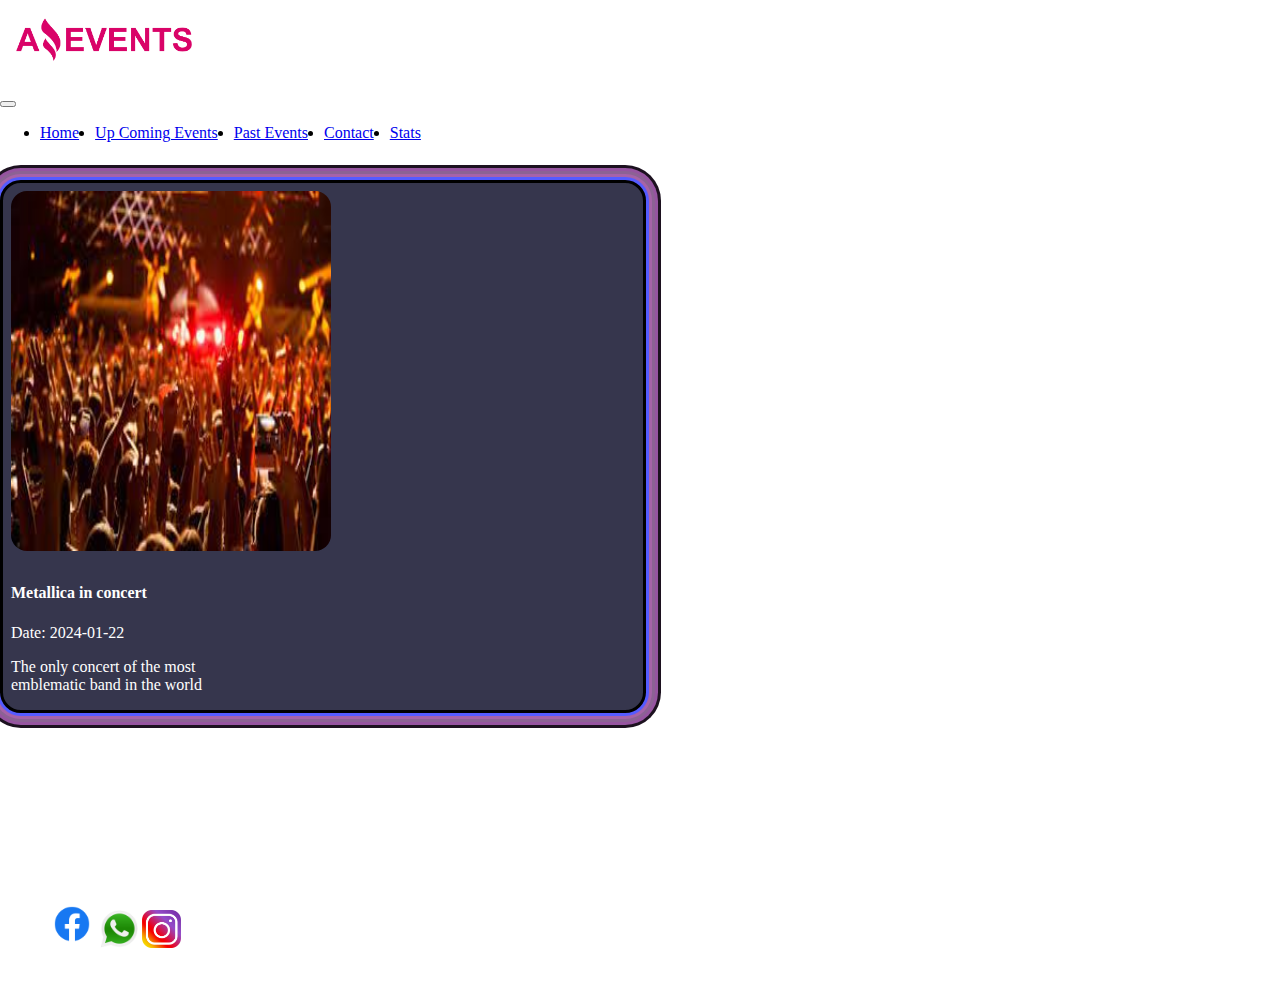
<file: assets/pages/music.html>
<!DOCTYPE html>
<html lang="en">
<head>
    <meta charset="UTF-8">
    <meta http-equiv="X-UA-Compatible" content="IE=edge">
    <meta name="viewport" content="width=device-width, initial-scale=1.0">
    <link rel="stylesheet" href="../style/style.css">
    <link href="https://cdn.jsdelivr.net/npm/bootstrap@5.3.0-alpha3/dist/css/bootstrap.min.css" rel="stylesheet" integrity="sha384-KK94CHFLLe+nY2dmCWGMq91rCGa5gtU4mk92HdvYe+M/SXH301p5ILy+dN9+nJOZ" crossorigin="anonymous">
    <link rel="shortcut icon" href="../imgs/Logo Amazing Events 2.png" type="image/x-icon">
    <title>Events</title>
</head>
<body>
    <header class="bg-dark" >
        
        <div class="d-flex justify-content-sm-between ">
            <img class="logo" src="../imgs/Logo Amazing Events.png" alt="">
        <nav id="nav-bar" class="navbar navbar-expand-lg navbar d-flex flex-row mb-3 ">
            <div class="container-fluid">
              <button class="navbar-toggler" type="button" data-bs-toggle="collapse" data-bs-target="#navbarText" aria-controls="navbarText" aria-expanded="false" aria-label="Toggle navigation">
                <span class="navbar-toggler-icon bg-white"></span>
              </button>
              <div class="collapse navbar-collapse" id="navbarText">
                <ul id="ul-nav" class="navbar-nav me-auto mb-2 mb-lg-0">
                  <li class="nav-item border border-dark-subtle rounded-2 ">
                    <a class="nav-link active text-white" aria-current="page" href="../index.html" id="items-bar1">Home</a>
                  </li>
                  <li class="nav-item border border-dark-subtle rounded-2">
                    <a class="nav-link text-white" href="./upcoming.html" id="items-bar2">Up Coming Events</a>
                  </li>
                  <li class="nav-item border border-dark-subtle rounded-2">
                    <a class="nav-link text-white" href="./pastevents.html" id="items-bar3">Past Events</a>
                  </li>
                  <li class="nav-item border border-dark-subtle rounded-2">
                    <a class="nav-link text-white" href="./contact.html" id="items-bar4"> Contact</a>
                  </li>
                  <li class="nav-item border border-dark-subtle rounded-2">
                    <a class="nav-link text-white" href="./stats.html" id="items-bar5">Stats</a>
                  </li>
                </ul>
              </div>
            </div>
          </nav>
        </div>
       
    </header>
    <main class="d-flex justify-content-center align-items-center">
        <article id="card-details" class="d-flex align-content-center">
            <img id="details" class="d-flex object-fit-cover" src="../imgs/Concierto de musica1.jpg" alt="">
            <div class="decription-details">
         <h4>Metallica in concert</h4>
         <p>Date: 2024-01-22</p>
         <p>
            The only concert of the most <br>
            emblematic band in the world
         </p>
            </div>
        </article>
    </main>
    <footer class="d-flex justify-content-between align-items-center bg-dark "> 
      <div id="container-png" class="d-flex justify-content-between align-items-center">
        <a href=""><img class="png1" src="../imgs/facebook-logo-0.png" alt=""></a>
        <a href=""><img class="png2" src="../imgs/pngtree-whatsapp-phone-icon-png-image_6315989.png" alt=""></a>
        <a href=""><img class="png2" src="../imgs/instagram-logo-svg-vector-for-print.svg" alt=""></a>
      </div>
      <h3>
        Cohort-48
      </h3>
    </footer>

    <script src="https://cdn.jsdelivr.net/npm/bootstrap@5.3.0-alpha3/dist/js/bootstrap.bundle.min.js" integrity="sha384-ENjdO4Dr2bkBIFxQpeoTz1HIcje39Wm4jDKdf19U8gI4ddQ3GYNS7NTKfAdVQSZe" crossorigin="anonymous"></script>
    </body>
    </html>
</file>
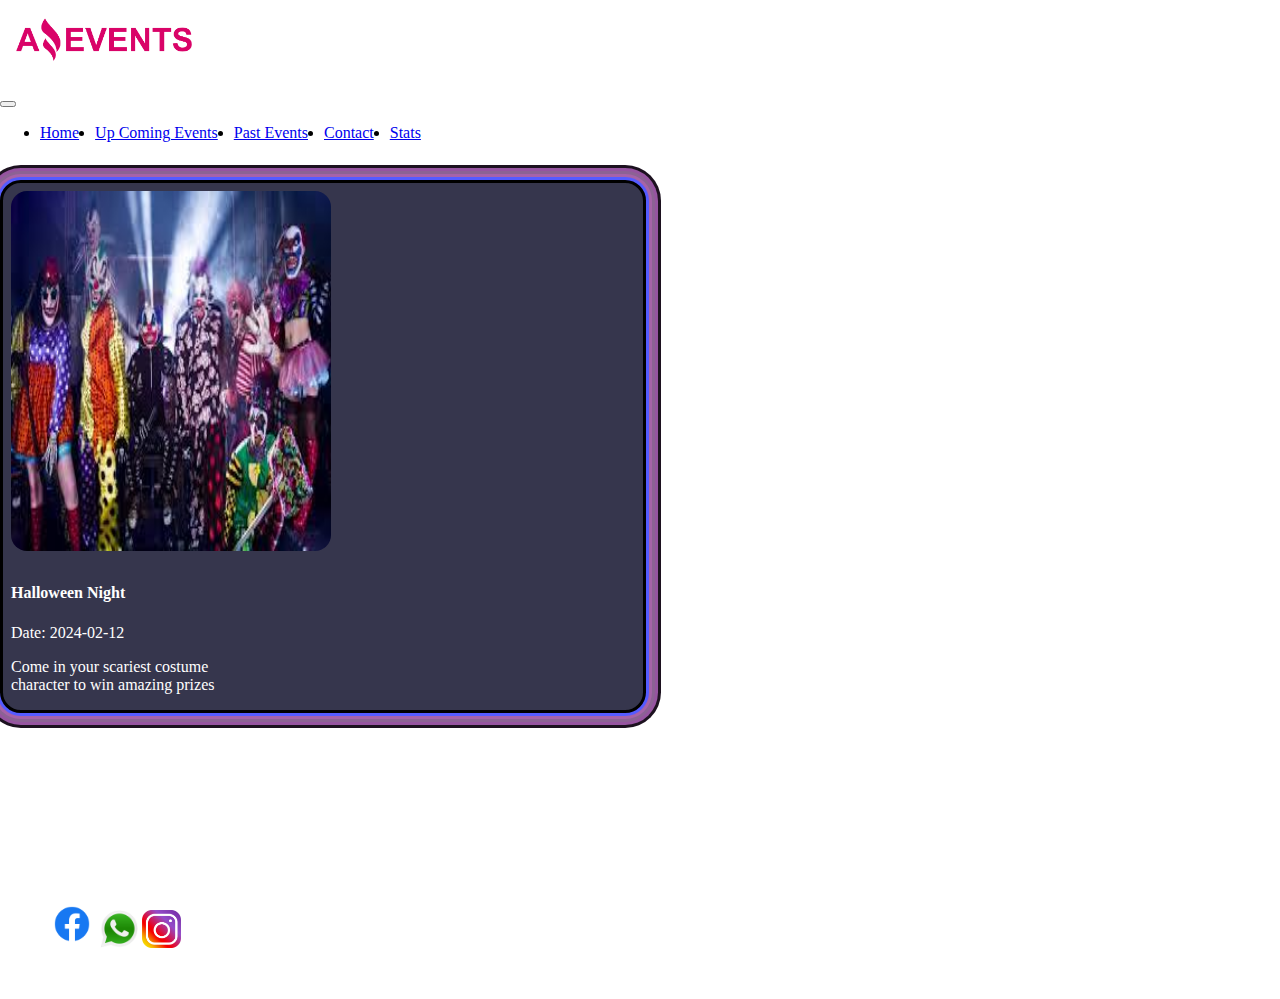
<file: assets/pages/party.html>
<!DOCTYPE html>
<html lang="en">
<head>
    <meta charset="UTF-8">
    <meta http-equiv="X-UA-Compatible" content="IE=edge">
    <meta name="viewport" content="width=device-width, initial-scale=1.0">
    <link rel="stylesheet" href="../style/style.css">
    <link href="https://cdn.jsdelivr.net/npm/bootstrap@5.3.0-alpha3/dist/css/bootstrap.min.css" rel="stylesheet" integrity="sha384-KK94CHFLLe+nY2dmCWGMq91rCGa5gtU4mk92HdvYe+M/SXH301p5ILy+dN9+nJOZ" crossorigin="anonymous">
    <link rel="shortcut icon" href="../imgs/Logo Amazing Events 2.png" type="image/x-icon">
    <title>Events</title>
</head>
<body>
    <header class="bg-dark" >    
        <div class="d-flex justify-content-sm-between ">
            <img class="logo" src="../imgs/Logo Amazing Events.png" alt="">
        <nav id="nav-bar" class="navbar navbar-expand-lg navbar d-flex flex-row mb-3 ">
            <div class="container-fluid">
              <button class="navbar-toggler" type="button" data-bs-toggle="collapse" data-bs-target="#navbarText" aria-controls="navbarText" aria-expanded="false" aria-label="Toggle navigation">
                <span class="navbar-toggler-icon bg-white"></span>
              </button>
              <div class="collapse navbar-collapse" id="navbarText">
                <ul id="ul-nav" class="navbar-nav me-auto mb-2 mb-lg-0">
                  <li class="nav-item border border-dark-subtle rounded-2 ">
                    <a class="nav-link active text-white" aria-current="page" href="../index.html" id="items-bar1">Home</a>
                  </li>
                  <li class="nav-item border border-dark-subtle rounded-2">
                    <a class="nav-link text-white" href="./upcoming.html" id="items-bar2">Up Coming Events</a>
                  </li>
                  <li class="nav-item border border-dark-subtle rounded-2">
                    <a class="nav-link text-white" href="./pastevents.html" id="items-bar3">Past Events</a>
                  </li>
                  <li class="nav-item border border-dark-subtle rounded-2">
                    <a class="nav-link text-white" href="./contact.html" id="items-bar4"> Contact</a>
                  </li>
                  <li class="nav-item border border-dark-subtle rounded-2">
                    <a class="nav-link text-white" href="./stats.html" id="items-bar5">Stats</a>
                  </li>
                </ul>
              </div>
            </div>
          </nav>
        </div>
       
    </header>
    <main class="d-flex justify-content-center align-items-center">
        <article id="card-details" class="d-flex align-content-center">
            <img id="details" class="d-flex object-fit-cover" src="../imgs/Fiesta de disfraces1.jpg" alt="">
            <div class="decription-details">
         <h4>Halloween Night</h4>
         <p>Date: 2024-02-12</p>
         <p>
            Come in your scariest costume<br>
             character to win amazing prizes
         </p>
            </div>
        </article>
    </main>
    <footer class="d-flex justify-content-between align-items-center bg-dark "> 
      <div id="container-png" class="d-flex justify-content-between align-items-center">
        <a href=""><img class="png1" src="../imgs/facebook-logo-0.png" alt=""></a>
        <a href=""><img class="png2" src="../imgs/pngtree-whatsapp-phone-icon-png-image_6315989.png" alt=""></a>
        <a href=""><img class="png2" src="../imgs/instagram-logo-svg-vector-for-print.svg" alt=""></a>
      </div>
      <h3>
        Cohort-48
      </h3>
    </footer>

    <script src="https://cdn.jsdelivr.net/npm/bootstrap@5.3.0-alpha3/dist/js/bootstrap.bundle.min.js" integrity="sha384-ENjdO4Dr2bkBIFxQpeoTz1HIcje39Wm4jDKdf19U8gI4ddQ3GYNS7NTKfAdVQSZe" crossorigin="anonymous"></script>
    </body>
    </html>
</file>
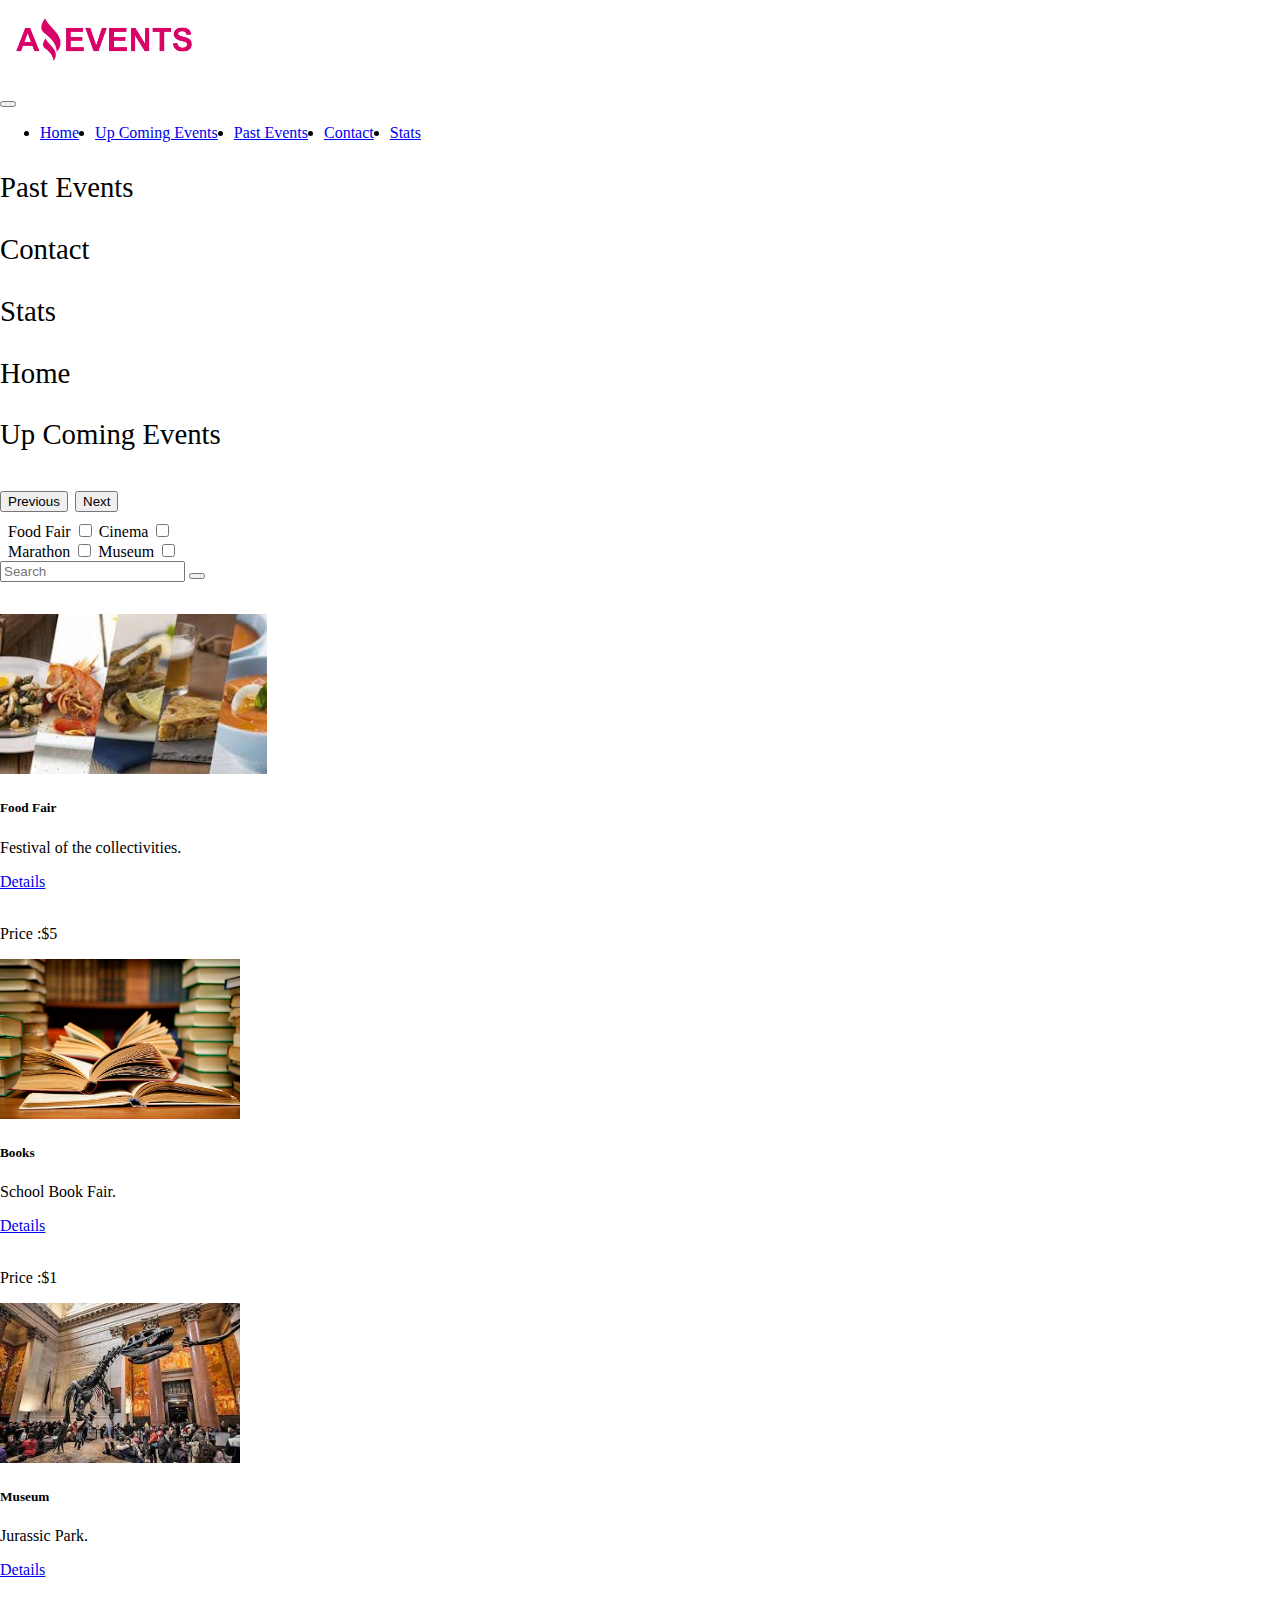
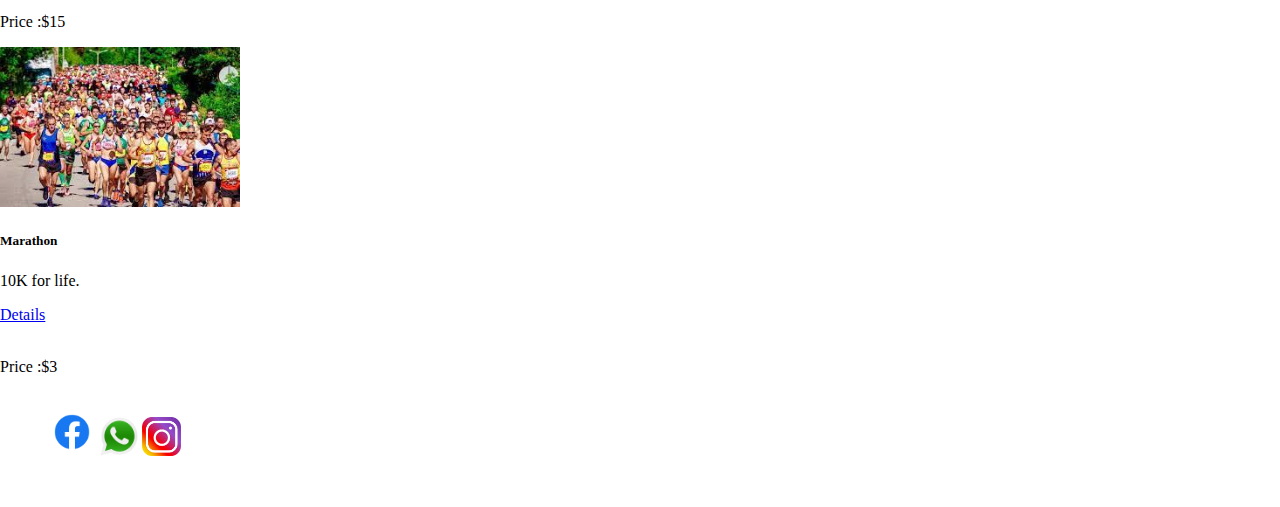
<file: assets/pages/pastevents.html>
<!DOCTYPE html>
<html lang="en">
<head>
    <meta charset="UTF-8">
    <meta http-equiv="X-UA-Compatible" content="IE=edge">
    <meta name="viewport" content="width=device-width, initial-scale=1.0">
    <link rel="stylesheet" href="../style/style.css">
    <link href="https://cdn.jsdelivr.net/npm/bootstrap@5.3.0-alpha3/dist/css/bootstrap.min.css" rel="stylesheet" integrity="sha384-KK94CHFLLe+nY2dmCWGMq91rCGa5gtU4mk92HdvYe+M/SXH301p5ILy+dN9+nJOZ" crossorigin="anonymous">
    <link rel="shortcut icon" href="../imgs/Logo Amazing Events 2.png" type="image/x-icon">
    <title>Events</title>
</head>
<body>
    <header class="bg-dark" >
        
        <div class="d-flex justify-content-sm-between ">
            <img class="logo" src="../imgs/Logo Amazing Events.png" alt="">
        <nav id="nav-bar" class="navbar navbar-expand-lg navbar d-flex flex-row mb-3 ">
            <div class="container-fluid">
              <button class="navbar-toggler" type="button" data-bs-toggle="collapse" data-bs-target="#navbarText" aria-controls="navbarText" aria-expanded="false" aria-label="Toggle navigation">
                <span class="navbar-toggler-icon bg-white"></span>
              </button>
              <div class="collapse navbar-collapse" id="navbarText">
                <ul id="ul-nav" class="navbar-nav me-auto mb-2 mb-lg-0">
                  <li class="nav-item border border-dark-subtle rounded-2 ">
                    <a class="nav-link active text-white" aria-current="page" href="../index.html" id="items-bar1">Home</a>
                  </li>
                  <li class="nav-item border border-dark-subtle rounded-2">
                    <a class="nav-link text-white" href="./upcoming.html" id="items-bar2">Up Coming Events</a>
                  </li>
                  <li class="nav-item border border-dark-subtle rounded-2">
                    <a class="nav-link text-white" href="./pastevents.html" id="items-bar3">Past Events</a>
                  </li>
                  <li class="nav-item border border-dark-subtle rounded-2">
                    <a class="nav-link text-white" href="./contact.html" id="items-bar4"> Contact</a>
                  </li>
                  <li class="nav-item border border-dark-subtle rounded-2">
                    <a class="nav-link text-white" href="./stats.html" id="items-bar5">Stats</a>
                  </li>
                </ul>
              </div>
            </div>
          </nav>
        </div>
        <div id="carouselExampleControlsNoTouching" class="carousel slide bg-dark" data-bs-touch="false">
            <div class="carousel-inner">
              <div class="carousel-item active text-center text-white">
                <p>Past Events</p>
              </div>
              <div class="carousel-item text-center text-white">
                <p>Contact</p>
              </div>
              <div class="carousel-item text-center text-white">
                <p>Stats</p>
              </div>
              <div class="carousel-item  text-center text-white">
                <p>Home</p>
              </div>
              <div class="carousel-item text-center text-white">
                <p>Up Coming Events</p>
              </div>
            </div>
            <button class="carousel-control-prev" type="button" data-bs-target="#carouselExampleControlsNoTouching" data-bs-slide="prev">
              <span class="carousel-control-prev-icon" aria-hidden="true"></span>
              <span class="visually-hidden">Previous</span>
            </button>
            <button class="carousel-control-next" type="button" data-bs-target="#carouselExampleControlsNoTouching" data-bs-slide="next">
              <span class="carousel-control-next-icon" aria-hidden="true"></span>
              <span class="visually-hidden">Next</span>
            </button>
          </div>
    </header>
    <main>
        <article class=" d-flex justify-content-around">
            <div id="checkbox" class="d-flex flex-column  ">
              <div><label for="">Food Fair <input class="form-check-input" type="checkbox" name="" id=""></label>
                <label for="">Cinema <input class="form-check-input" type="checkbox" name="" id=""></label></div>
              <div><label for="">Marathon <input class="form-check-input" type="checkbox" name="" id=""></label>
                <label for="">Museum <input class="form-check-input" type="checkbox" name="" id=""></label> </div>
            </div>
            <nav class="navbar bg-body-tertiary">
              <div class="container-fluid">
                <form class="d-flex" role="search">
                  <input class="form-control me-2" type="search" placeholder="Search" aria-label="Search">
                  <button class="btn btn-outline-success" type="submit"></button>
                </form>
              </div>
            </nav> 
          </article>
        <div id="cards" class="d-flex justify-content-center row">
            <div class="card shadow" style="width: 18rem;">
                <img src="../imgs/Feria de comidas7.jpg" class="card-img-top" alt="...">
                <div class="card-body">
                  <h5 class="card-title">Food Fair</h5>
                  <p class="card-text">Festival of the collectivities.</p>
                  <a href="./foodfair.html" class="btn btn-primary">Details</a><br><br>
                  <p>Price :$5</p>
                </div>
              </div>
              <div class="card shadow" style="width: 18rem;">
                <img src="../imgs/Books.jpg" class="card-img-top" alt="...">
                <div class="card-body">
                  <h5 class="card-title">Books</h5>
                  <p class="card-text">School Book Fair.</p>
                  <a href="./books.html" class="btn btn-primary">Details</a><br><br>
                  <p>Price :$1</p>
                </div>
              </div>
              <div class="card shadow" style="width: 18rem;">
                <img src="../imgs/Salida al museo5.jpg" class="card-img-top" alt="...">
                <div class="card-body">
                  <h5 class="card-title">Museum</h5>
                  <p class="card-text">Jurassic Park.</p>
                  <a href="./museum.html" class="btn btn-primary">Details</a><br><br>
                  <p>Price :$15</p>
                </div>
              </div>
              <div class="card shadow" style="width: 18rem;">
                <img src="../imgs/Maraton3.jpg" class="card-img-top" alt="...">
                <div class="card-body">
                  <h5 class="card-title">Marathon</h5>
                  <p class="card-text">10K for life.</p>
                  <a href="./marathon.html" class="btn btn-primary">Details</a><br><br>
                  <p>Price :$3</p>
                </div>
              </div>
        </div>
    </main>
    <footer class="d-flex justify-content-between align-items-center bg-dark "> 
      <div id="container-png" class="d-flex justify-content-between align-items-center">
        <a href=""><img class="png1" src="../imgs/facebook-logo-0.png" alt=""></a>
        <a href=""><img class="png2" src="../imgs/pngtree-whatsapp-phone-icon-png-image_6315989.png" alt=""></a>
        <a href=""><img class="png2" src="../imgs/instagram-logo-svg-vector-for-print.svg" alt=""></a>
      </div>
      <h3>
        Cohort-48
      </h3>
    </footer>

    <script src="https://cdn.jsdelivr.net/npm/bootstrap@5.3.0-alpha3/dist/js/bootstrap.bundle.min.js" integrity="sha384-ENjdO4Dr2bkBIFxQpeoTz1HIcje39Wm4jDKdf19U8gI4ddQ3GYNS7NTKfAdVQSZe" crossorigin="anonymous"></script>
    </body>
    </html>
</file>
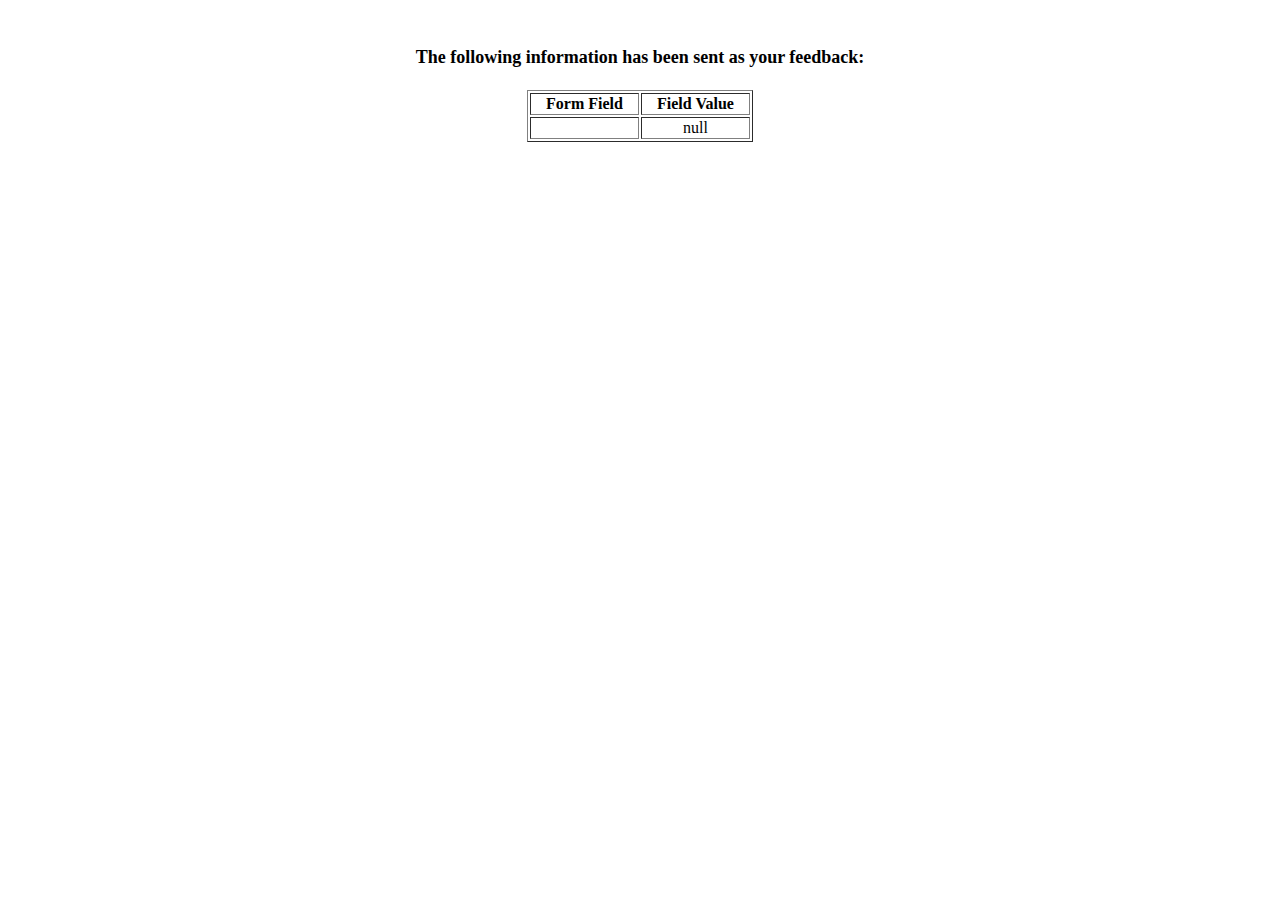
<file: assets/pages/show_data.html>
<html>
<head>
<title>Feedback Sent</title>
</head>
<body>
<p align=center>&nbsp;</p>
<h1 align=center><font size="+1">The following information has been sent as your
  feedback:</font></h1>

<table border="1" align=center width="226">
  <tr>
    <th align="center">Form Field</th>
    <th align="center">Field Value</th>
  </tr>

<script language="javascript">
var args = location.search.substr(1).split('&');
for (var i = 0; i < args.length; ++i) {
  var parts = args[i].split('=');
  if (parts != null) {
    var field = parts[0];
    var value = parts[1];
    if (value == null) {
      value = "null"
    }
    else {
      value = '"' + unescape(value.replace(/\+/g, ' ')) + '"';
    }

    document.writeln('<tr><td align="center">' + field + '</td>');
    document.writeln('<td align="center">' + value + '</td></tr>');
  }
}
</script>

<noscript>
<tr><td>
<p>You need to turn on Javascript in your browser.</p>

<p>In Microsoft Internet Explorer 4 or greater:</p>
<ul>
<li>From the "Tools" menu (in IE 4, it's the "View" menu), select "Internet Options".</li>
<li>Click on the "Security" tab.</li>
<li>Click on the "Custom Level" button. (In IE 4, select "Custom"
and then click on "Settings...".)</li>
<li>Under "Active scripting" make sure "Enable" is selected.</li>
</ul>

<p>In Netscape version 4 or greater:</p>
<ul>
<li>From the <b>Edit</b> menu, select <b>Preferences</b>.</li>
<li>In the <b>Category</b> list on the left, click on the word "Advanced".</li>
<li>In the panel on the right, make sure "Enable JavaScript" is checked.</li>
<li>Click the <b>OK</b> button.</li>
</ul>

</td></tr>
</noscript>

</table>
</body>
</html>
</file>
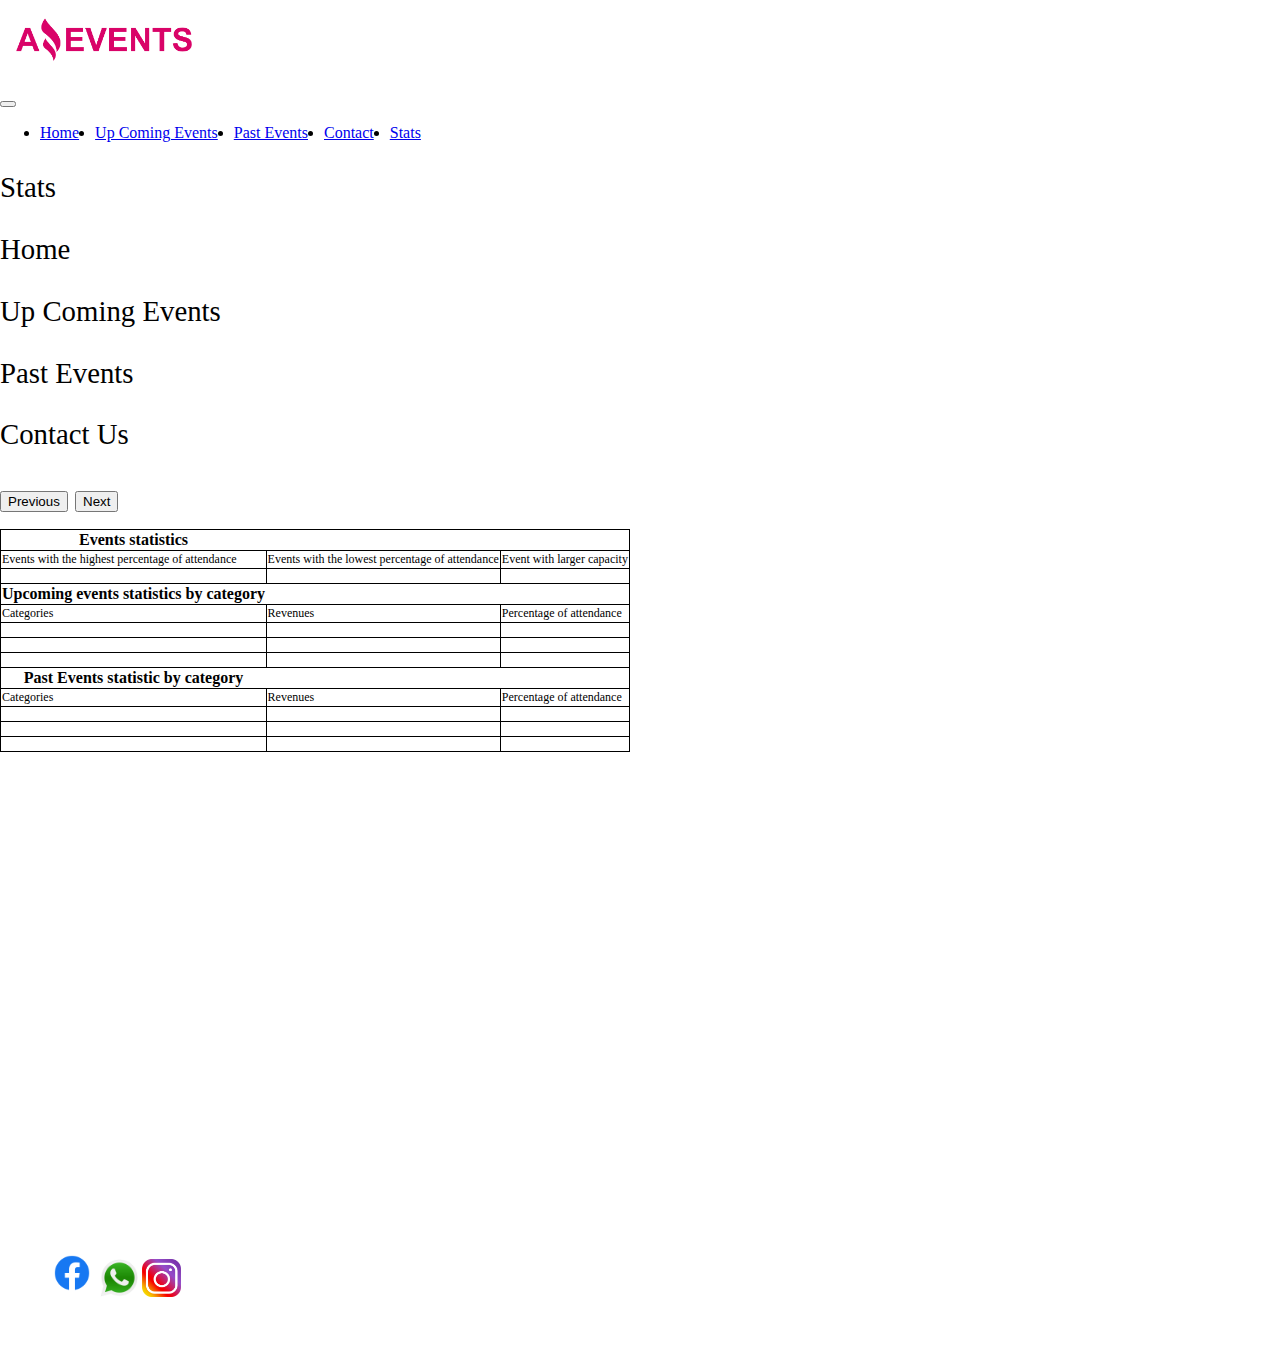
<file: assets/pages/stats.html>
<!DOCTYPE html>
<html lang="en">
<head>
    <meta charset="UTF-8">
    <meta http-equiv="X-UA-Compatible" content="IE=edge">
    <meta name="viewport" content="width=device-width, initial-scale=1.0">
    <link rel="stylesheet" href="../style/style.css">
    <link href="https://cdn.jsdelivr.net/npm/bootstrap@5.3.0-alpha3/dist/css/bootstrap.min.css" rel="stylesheet" integrity="sha384-KK94CHFLLe+nY2dmCWGMq91rCGa5gtU4mk92HdvYe+M/SXH301p5ILy+dN9+nJOZ" crossorigin="anonymous">
    <link rel="shortcut icon" href="../imgs/Logo Amazing Events 2.png" type="image/x-icon">
    <title>Events</title>
</head>
<body>
    <header class="bg-dark">
        <div class="d-flex justify-content-sm-between ">
            <img class="logo" src="../imgs/Logo Amazing Events.png" alt="">
        <nav id="nav-bar" class="navbar navbar-expand-lg navbar d-flex flex-row mb-3 ">
            <div class="container-fluid">
              <button class="navbar-toggler" type="button" data-bs-toggle="collapse" data-bs-target="#navbarText" aria-controls="navbarText" aria-expanded="false" aria-label="Toggle navigation">
                <span class="navbar-toggler-icon bg-white"></span>
              </button>
              <div class="collapse navbar-collapse" id="navbarText">
                <ul id="ul-nav" class="navbar-nav me-auto mb-2 mb-lg-0">
                  <li class="nav-item border border-dark-subtle rounded-2 ">
                    <a class="nav-link active text-white" aria-current="page" href="../index.html" id="items-bar1">Home</a>
                  </li>
                  <li class="nav-item border border-dark-subtle rounded-2">
                    <a class="nav-link text-white" href="./upcoming.html" id="items-bar2">Up Coming Events</a>
                  </li>
                  <li class="nav-item border border-dark-subtle rounded-2">
                    <a class="nav-link text-white" href="./pastevents.html" id="items-bar3">Past Events</a>
                  </li>
                  <li class="nav-item border border-dark-subtle rounded-2">
                    <a class="nav-link text-white" href="./contact.html" id="items-bar4"> Contact</a>
                  </li>
                  <li class="nav-item border border-dark-subtle rounded-2">
                    <a class="nav-link text-white" href="#" id="items-bar5">Stats</a>
                  </li>
                </ul>
              </div>
            </div>
          </nav>
        </div>
        <div id="carouselExampleControlsNoTouching" class="carousel slide bg-dark" data-bs-touch="false">
            <div class="carousel-inner">
              <div class="carousel-item active text-center text-white">
                <p>Stats</p>
              </div>
              <div class="carousel-item  text-center text-white">
                <p>Home</p>
              </div>
              <div class="carousel-item text-center text-white">
                <p>Up Coming Events</p>
              </div>
              <div class="carousel-item text-center text-white">
                <p>Past Events</p>
              </div>
              <div class="carousel-item  text-center text-white">
                <p>Contact Us</p>
              </div>
            </div>
            <button class="carousel-control-prev" type="button" data-bs-target="#carouselExampleControlsNoTouching" data-bs-slide="prev">
              <span class="carousel-control-prev-icon" aria-hidden="true"></span>
              <span class="visually-hidden">Previous</span>
            </button>
            <button class="carousel-control-next" type="button" data-bs-target="#carouselExampleControlsNoTouching" data-bs-slide="next">
              <span class="carousel-control-next-icon" aria-hidden="true"></span>
              <span class="visually-hidden">Next</span>
            </button>
          </div>
    </header>
            <main class="d-flex justify-content-center">
                <table>
                        <thead >
                            <tr>
                                <th >Events statistics</th>
                            </tr>
                        </thead>
                    <tbody>
                        <tr>
                            <td>Events with the highest percentage of attendance </td>
                            <td>Events with the lowest percentage of attendance </td>
                            <td>Event with larger capacity </td>
                        </tr>
                        <tr>
                            <td><p></p></td>
                            <td><p></p></td>
                            <td><p></p></td>
                        </tr>
                    </tbody>
                    <thead>
                        <tr>
                            <th>Upcoming events statistics by category</th>
                        </tr>
                    </thead>
                    <tbody>
                        <tr>
                            <td>Categories</td>
                            <td>Revenues  </td>
                            <td>Percentage of attendance</td>
                        </tr>
                        <tr>
                            <td><p></p></td>
                            <td><p></p></td>
                            <td><p></p></td>
                        </tr><tr>
                            <td><p></p></td>
                            <td><p></p></td>
                            <td><p></p></td>
                        </tr><tr>
                            <td><p></p></td>
                            <td><p></p></td>
                            <td><p></p></td>
                        </tr>
                    </tbody>
                        <thead>
                            <tr>
                                <th>Past Events statistic by category</th>
                            </tr>
                        </thead>
                    <tbody>
                        <tr>
                            <td>Categories </td>
                            <td>Revenues</td>
                            <td>Percentage of attendance </td>
                        </tr>
                        <tr>
                            <td><p></p></td>
                            <td><p></p></td>
                            <td><p></p></td>
                        </tr><tr>
                            <td><p></p></td>
                            <td><p></p></td>
                            <td><p></p></td>
                        </tr><tr>
                            <td><p></p></td>
                            <td><p></p></td>
                            <td><p></p></td>
                        </tr>
                    </tbody>


                </table>
    </main>
    <footer class="d-flex justify-content-between align-items-center bg-dark "> 
      <div id="container-png" class="d-flex justify-content-between align-items-center">
        <a href=""><img class="png1" src="../imgs/facebook-logo-0.png" alt=""></a>
        <a href=""><img class="png2" src="../imgs/pngtree-whatsapp-phone-icon-png-image_6315989.png" alt=""></a>
        <a href=""><img class="png2" src="../imgs/instagram-logo-svg-vector-for-print.svg" alt=""></a>
      </div>
      <h3>
        Cohort-48
      </h3>
    </footer>
    <script src="https://cdn.jsdelivr.net/npm/bootstrap@5.3.0-alpha3/dist/js/bootstrap.bundle.min.js" integrity="sha384-ENjdO4Dr2bkBIFxQpeoTz1HIcje39Wm4jDKdf19U8gI4ddQ3GYNS7NTKfAdVQSZe" crossorigin="anonymous"></script>
    </body>
    </html>
</file>
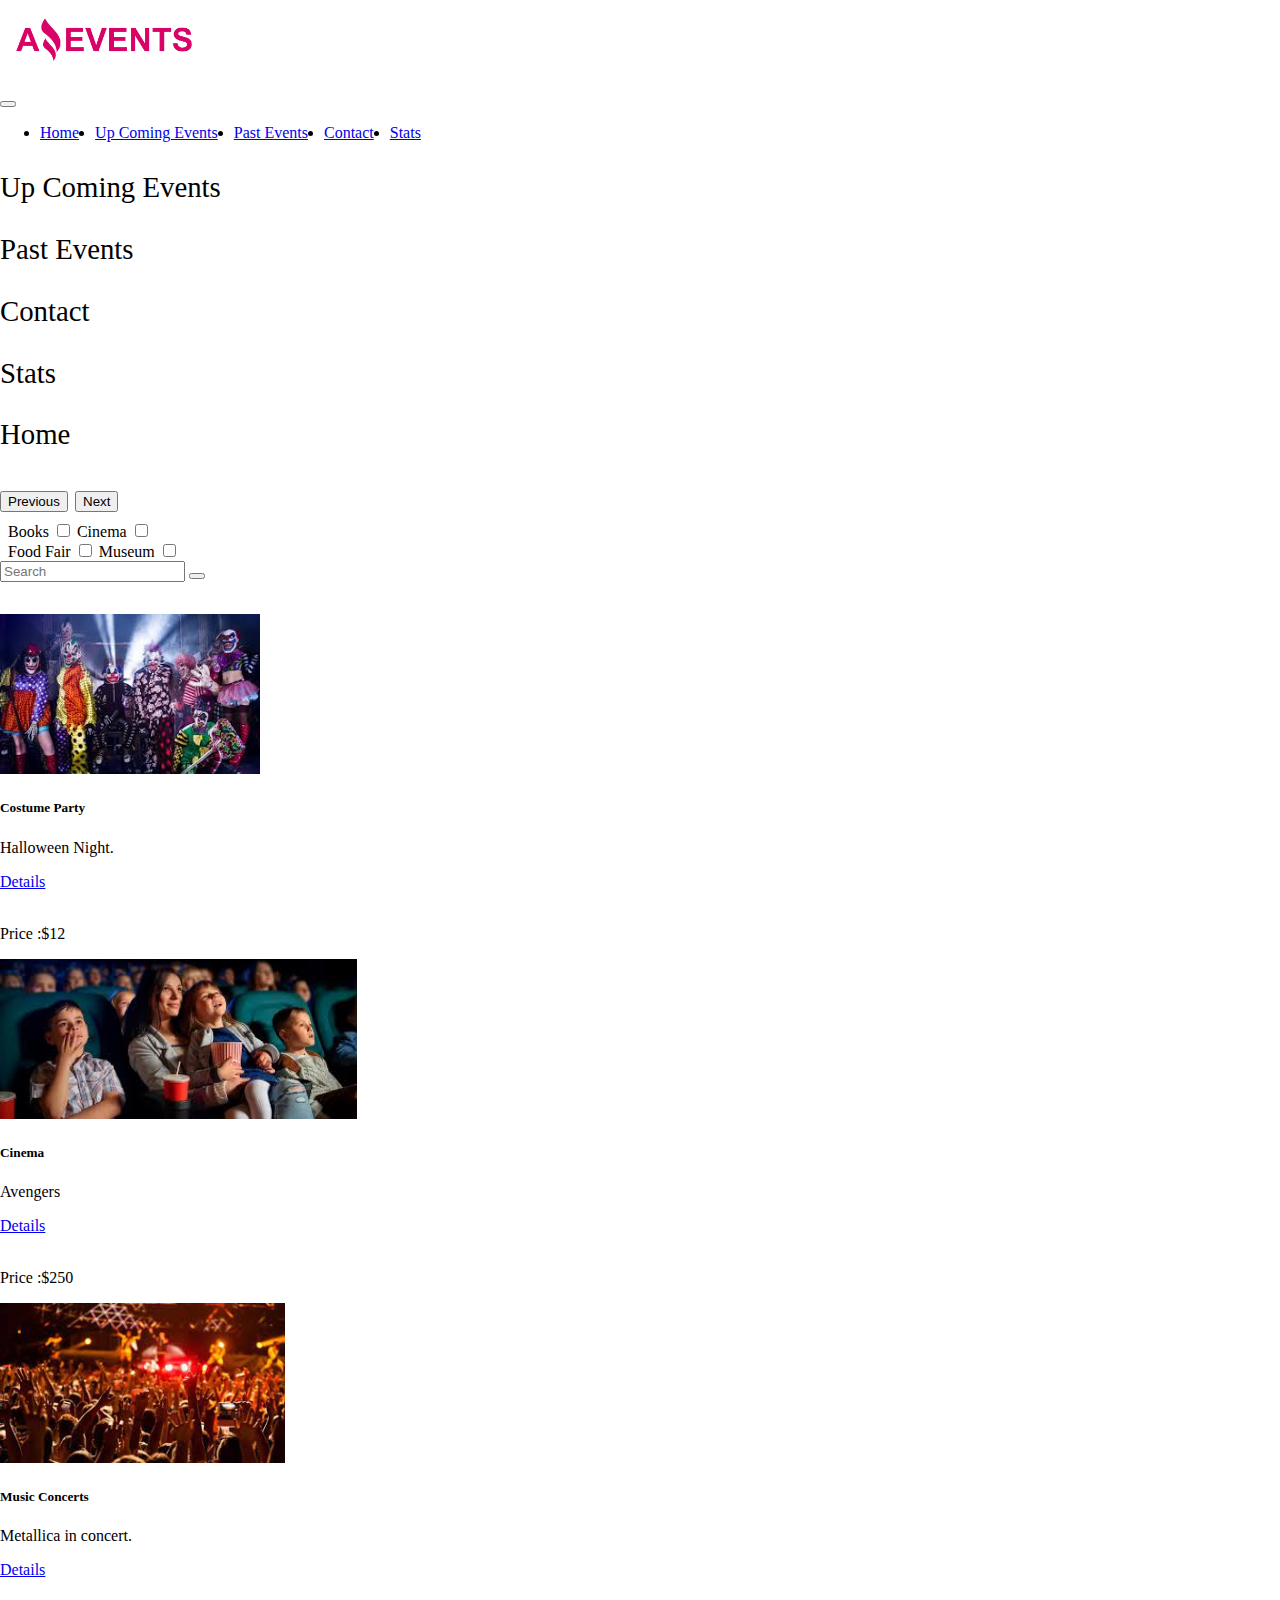
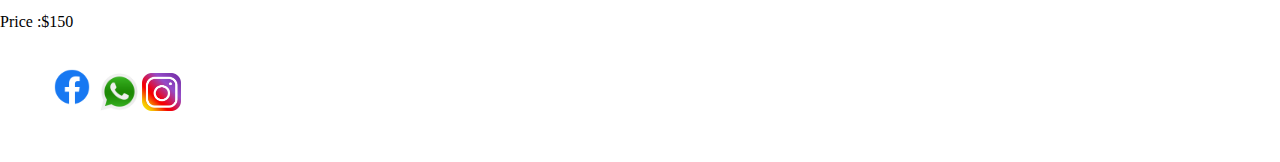
<file: assets/pages/upcoming.html>
<!DOCTYPE html>
<html lang="en">
<head>
    <meta charset="UTF-8">
    <meta http-equiv="X-UA-Compatible" content="IE=edge">
    <meta name="viewport" content="width=device-width, initial-scale=1.0">
    <link rel="stylesheet" href="../style/style.css">
    <link href="https://cdn.jsdelivr.net/npm/bootstrap@5.3.0-alpha3/dist/css/bootstrap.min.css" rel="stylesheet" integrity="sha384-KK94CHFLLe+nY2dmCWGMq91rCGa5gtU4mk92HdvYe+M/SXH301p5ILy+dN9+nJOZ" crossorigin="anonymous">
    <link rel="shortcut icon" href="../imgs/Logo Amazing Events 2.png" type="image/x-icon">
    <title>Events</title>
</head>
<body>
    <header class="bg-dark" >
        <div class="d-flex  justify-content-sm-between ">
            <img class="logo" src="../imgs/Logo Amazing Events.png" alt="">
        <nav  id="nav-bar" class="navbar navbar-expand-lg navbar d-flex flex-row mb-3 ">
            <div class="container-fluid">
              <button class="navbar-toggler" type="button" data-bs-toggle="collapse" data-bs-target="#navbarText" aria-controls="navbarText" aria-expanded="false" aria-label="Toggle navigation">
                <span class="navbar-toggler-icon bg-white"></span>
              </button>
              <div class="collapse navbar-collapse" id="navbarText">
                <ul id="ul-nav" class="navbar-nav me-auto mb-2 mb-lg-0">
                  <li class="nav-item border border-dark-subtle rounded-2 ">
                    <a class="nav-link active text-white" aria-current="page" href="../index.html" id="items-bar1">Home</a>
                  </li>
                  <li class="nav-item border border-dark-subtle rounded-2">
                    <a class="nav-link text-white" href="#" id="items-bar2">Up Coming Events</a>
                  </li>
                  <li class="nav-item border border-dark-subtle rounded-2">
                    <a class="nav-link text-white" href="./pastevents.html" id="items-bar3">Past Events</a>
                  </li>
                  <li class="nav-item border border-dark-subtle rounded-2">
                    <a class="nav-link text-white" href="./contact.html" id="items-bar4"> Contact</a>
                  </li>
                  <li class="nav-item border border-dark-subtle rounded-2">
                    <a class="nav-link text-white" href="./stats.html" id="items-bar5">Stats</a>
                  </li>
                </ul>
              </div>
            </div>
          </nav>
        </div>
        <div id="carouselExampleControlsNoTouching" class="carousel slide bg-dark" data-bs-touch="false">
            <div class="carousel-inner">
              
              <div class="carousel-item active text-center text-white">
                <p>Up Coming Events</p>
              </div>
              <div class="carousel-item text-center text-white">
                <p>Past Events</p>
              </div>
              <div class="carousel-item text-center text-white">
                <p>Contact</p>
              </div>
              <div class="carousel-item text-center text-white">
                <p>Stats</p>
              </div>
              <div class="carousel-item  text-center text-white">
                <p>Home</p>
              </div>
            </div>
            <button class="carousel-control-prev" type="button" data-bs-target="#carouselExampleControlsNoTouching" data-bs-slide="prev">
              <span class="carousel-control-prev-icon" aria-hidden="true"></span>
              <span class="visually-hidden">Previous</span>
            </button>
            <button class="carousel-control-next" type="button" data-bs-target="#carouselExampleControlsNoTouching" data-bs-slide="next">
              <span class="carousel-control-next-icon" aria-hidden="true"></span>
              <span class="visually-hidden">Next</span>
            </button>
          </div>
    </header>
    <main>
        <article class=" d-flex justify-content-around">
            <div id="checkbox" class="d-flex flex-column  ">
            <div><label for="check-books" >Books <input class="form-check-input" id="check-books" type="checkbox" ></label>
            <label for="check-cine">Cinema <input class="form-check-input" type="checkbox" id="check-cine"></label></div>
          <div><label for="check-food">Food Fair <input class="form-check-input" type="checkbox" id="check-food"></label>
            <label for="check-museum">Museum <input class="form-check-input" type="checkbox" id="check-museum"></label></div>
            </div>
            <nav class="navbar bg-body-tertiary">
              <div class="container-fluid">
                <form class="d-flex" role="search">
                  <input class="form-control me-2" type="search" placeholder="Search" aria-label="Search">
                  <button class="btn btn-outline-success" type="submit"></button>
                </form>
              </div>
            </nav> 
          </article>
        <div id="cards" class="d-flex justify-content-center row">
            <div class="card shadow" style="width: 18rem;">
                <img src="../imgs/Fiesta de disfraces1.jpg" class="card-img-top" alt="...">
                <div class="card-body">
                  <h5 class="card-title">Costume Party</h5>
                  <p class="card-text">Halloween Night.</p>
                  <a href="./party.html" class="btn btn-primary">Details</a><br><br>
                  <p>Price :$12</p>
                </div>
              </div>
              <div class="card shadow" style="width: 18rem;">
                <img src="../imgs/Cine7.jpg" class="card-img-top" alt="...">
                <div class="card-body">
                  <h5 class="card-title">Cinema</h5>
                  <p class="card-text">Avengers</p>
                  <a href="./cinema.html" class="btn btn-primary">Details</a><br><br>
                  <p>Price :$250</p>
                </div>
              </div>
              <div class="card shadow" style="width: 18rem;">
                <img src="../imgs/Concierto de musica1.jpg" class="card-img-top" alt="...">
                <div class="card-body">
                  <h5 class="card-title">Music Concerts</h5>
                  <p class="card-text">Metallica in concert.</p>
                  <a href="./music.html" class="btn btn-primary">Details</a><br><br>
                  <p>Price :$150</p>
                </div>
              </div>
        </div>
    </main>
    <footer class="d-flex justify-content-between align-items-center bg-dark "> 
      <div id="container-png" class="d-flex justify-content-between align-items-center">
        <a href=""><img class="png1" src="../imgs/facebook-logo-0.png" alt=""></a>
        <a href=""><img class="png2" src="../imgs/pngtree-whatsapp-phone-icon-png-image_6315989.png" alt=""></a>
        <a href=""><img class="png2" src="../imgs/instagram-logo-svg-vector-for-print.svg" alt=""></a>
      </div>
      <h3>
        Cohort-48
      </h3>
    </footer>
    <script src="https://cdn.jsdelivr.net/npm/bootstrap@5.3.0-alpha3/dist/js/bootstrap.bundle.min.js" integrity="sha384-ENjdO4Dr2bkBIFxQpeoTz1HIcje39Wm4jDKdf19U8gI4ddQ3GYNS7NTKfAdVQSZe" crossorigin="anonymous"></script>
    </body>
    </html>
</file>
<file: assets/style/style.css>
@import url('https://fonts.googleapis.com/css2?family=Arvo&display=swap');
#container-1{
    row-gap: 2rem;
    font-family: 'Arvo', serif;
}
body{
    margin: 0%;
    padding: 0%;
    box-sizing: border-box;
}
header{
    min-height: 20vh !important;
    width: 100%;
}
main{
    min-height: 80vh;
}
footer{
    min-height:11vh ;
    width: 100%;
}
#carouselExampleControlsNoTouching{
    font-size: 1.8rem;
}
#nav-bar{
    margin-top:0.7rem;
}
#items-bar1:hover{
background-color: #4C4C6D;
border-radius: 25%;
}
#items-bar2:hover{
background-color: #4C4C6D;
border-radius: 25%;
}

#items-bar3:hover{
  background-color: #4C4C6D;
  border-radius: 25%;
            }

#items-bar4:hover{
 background-color: #4C4C6D;
 border-radius: 25%;
                }

#items-bar5:hover{
    background-color: #4C4C6D;
    border-radius: 25%;
}             
#ul-nav{
    display: flex;
    gap: 1rem;
    margin-right: 3rem !important;
}
.logo{
    width: 11rem;
    height: 4.5rem;
    object-fit: contain;
    margin-left: 1rem;
    margin-top:0.2rem;
    transition: background-color .5s;
}
#container-2{
    width: 100%;
    margin-top: 2rem;
}
#cards{
    width: 100%;
    margin-top: 2rem;
    gap: 1rem;
    margin-bottom: 2rem;
}
.card-img-top{
 height: 10rem;
}

.png1{
    width: 3rem;
    height: 3rem;
}
.png2{
    width:2.4rem;
    height: 2.4rem;
}
#container-png{
    width: 12rem;
    margin-left: 3rem;
}
h3{
    color: white !important;
    font-size: 0.8rem !important;
    margin-right: 3rem;
    margin-left: 1rem;
}
#form-contact{
    display: flex;
    flex-direction: column ;
    margin-top: 4rem;
    align-items: center;
    height: 20rem;
}
#text-mssg{
    height: 12rem;
    width: 20rem;
    border: solid rgb(168, 167, 167) 3px;
}
#text-email,#text-name{
    height: 2rem;
    width: 20rem;
    border: solid rgb(168, 167, 167) 3px;
}

#checkbox{
    margin-left: 0.5rem;
    margin-top: 0.5rem;
}
/*musseum*/
.img-details-museum{
    height: 15rem !important;    
}
table{
    border-collapse: collapse;
    border: solid black 1px;
    margin-top: 1rem;
    margin-bottom: 1rem;
    font-size: 12px;
}
tr,td{
    border: solid 1px black !important;
}
th{
    font-size: 1rem;
}
/*-details*/
#card-details{
    box-shadow: rgb(85, 91, 255) 0px 0px 0px 3px, rgb(166, 99, 168) 0px 0px 0px 6px, rgb(140, 98, 148) 0px 0px 0px 9px, rgb(150, 84, 160) 0px 0px 0px 12px, rgb(28, 17, 31) 0px 0px 0px 15px;
    width:50vw;
    min-height: 40vh;
    border: solid 3px !important ;
    border-radius: 1.3rem;
    gap: 1rem;
    background-color: #36364d;
}
#details{
   margin: 0.5rem;
   width: 25vw;
   height: 40vh;
   border-radius: 1rem;
}
.decription-details{
margin: 0.5rem;
color: white;
}
@media only screen and (min-width: 250px) and (max-width:1150px){
    #card-details{
        margin-top: 2rem;
        margin-bottom:2rem;
        display: flex;
        flex-direction: column;
        align-items: center;
    }
    #details{
        object-fit: cover;

    }
}
</file>
